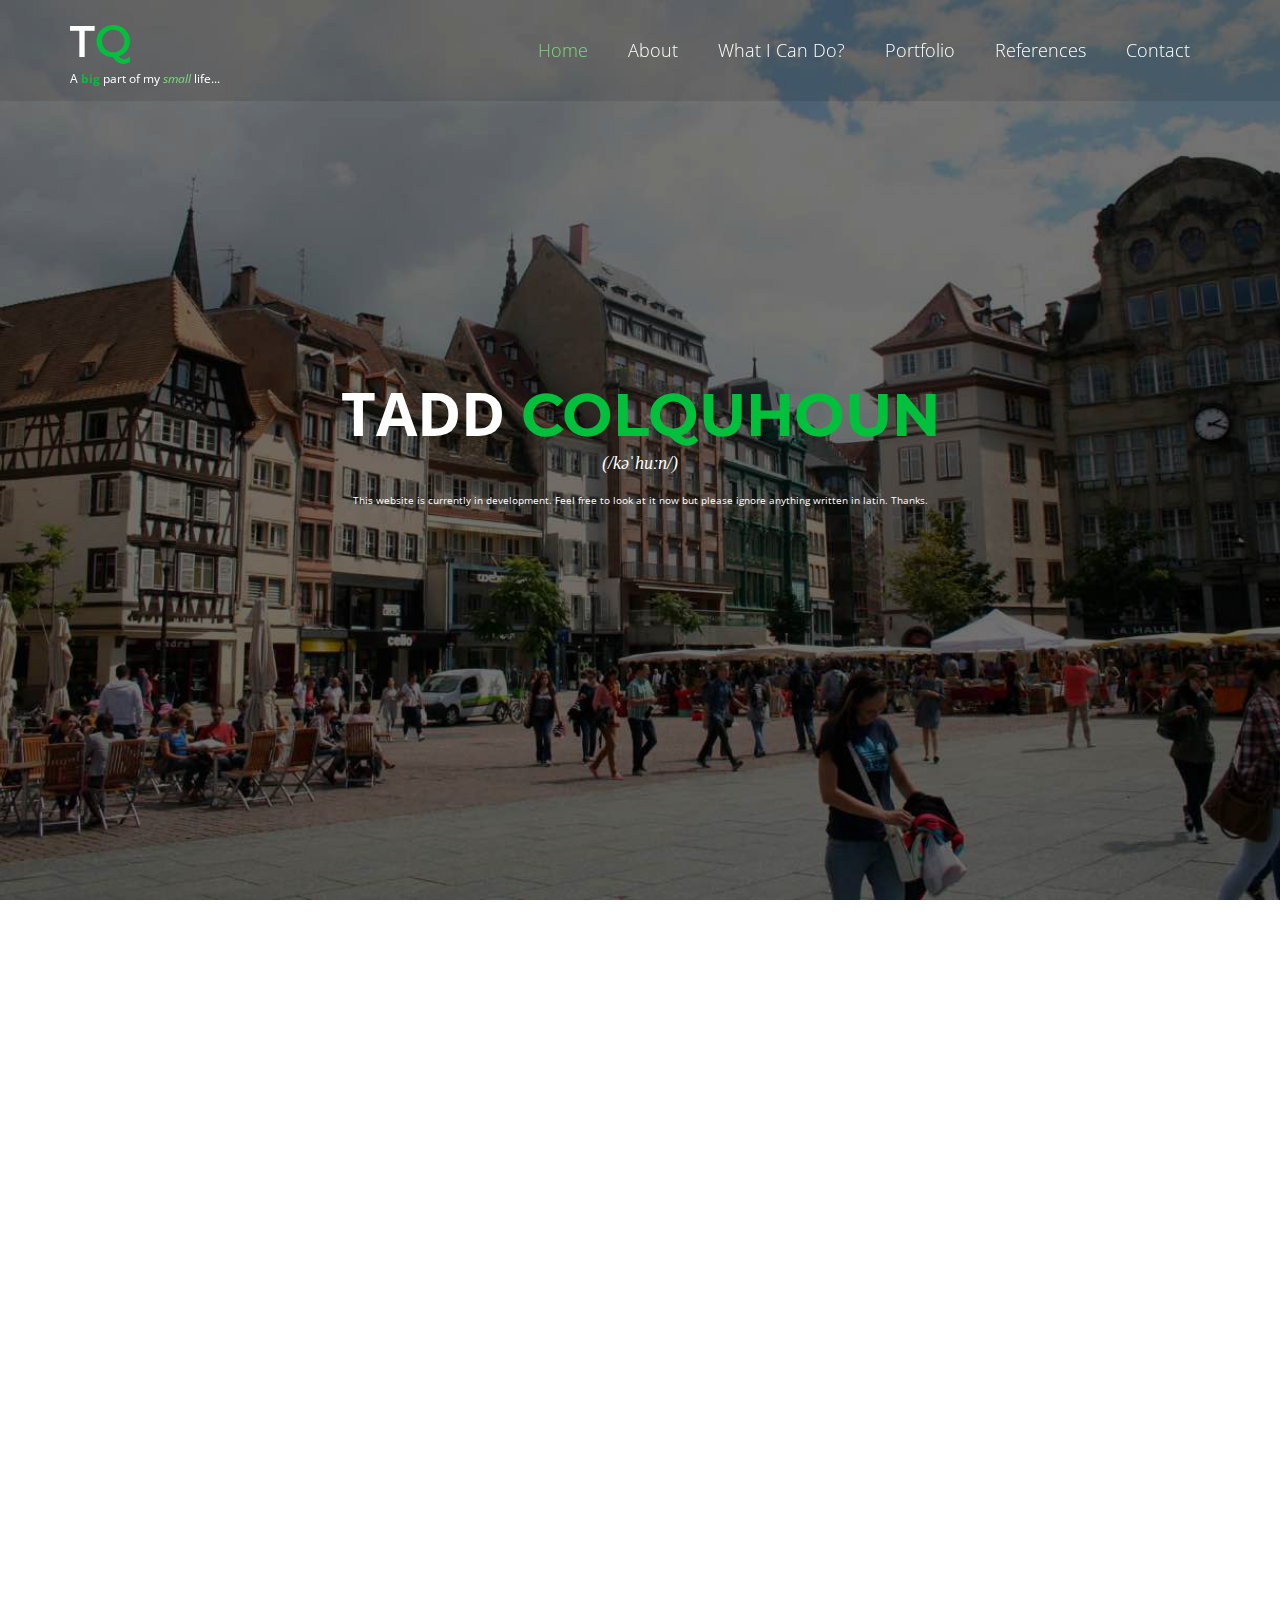
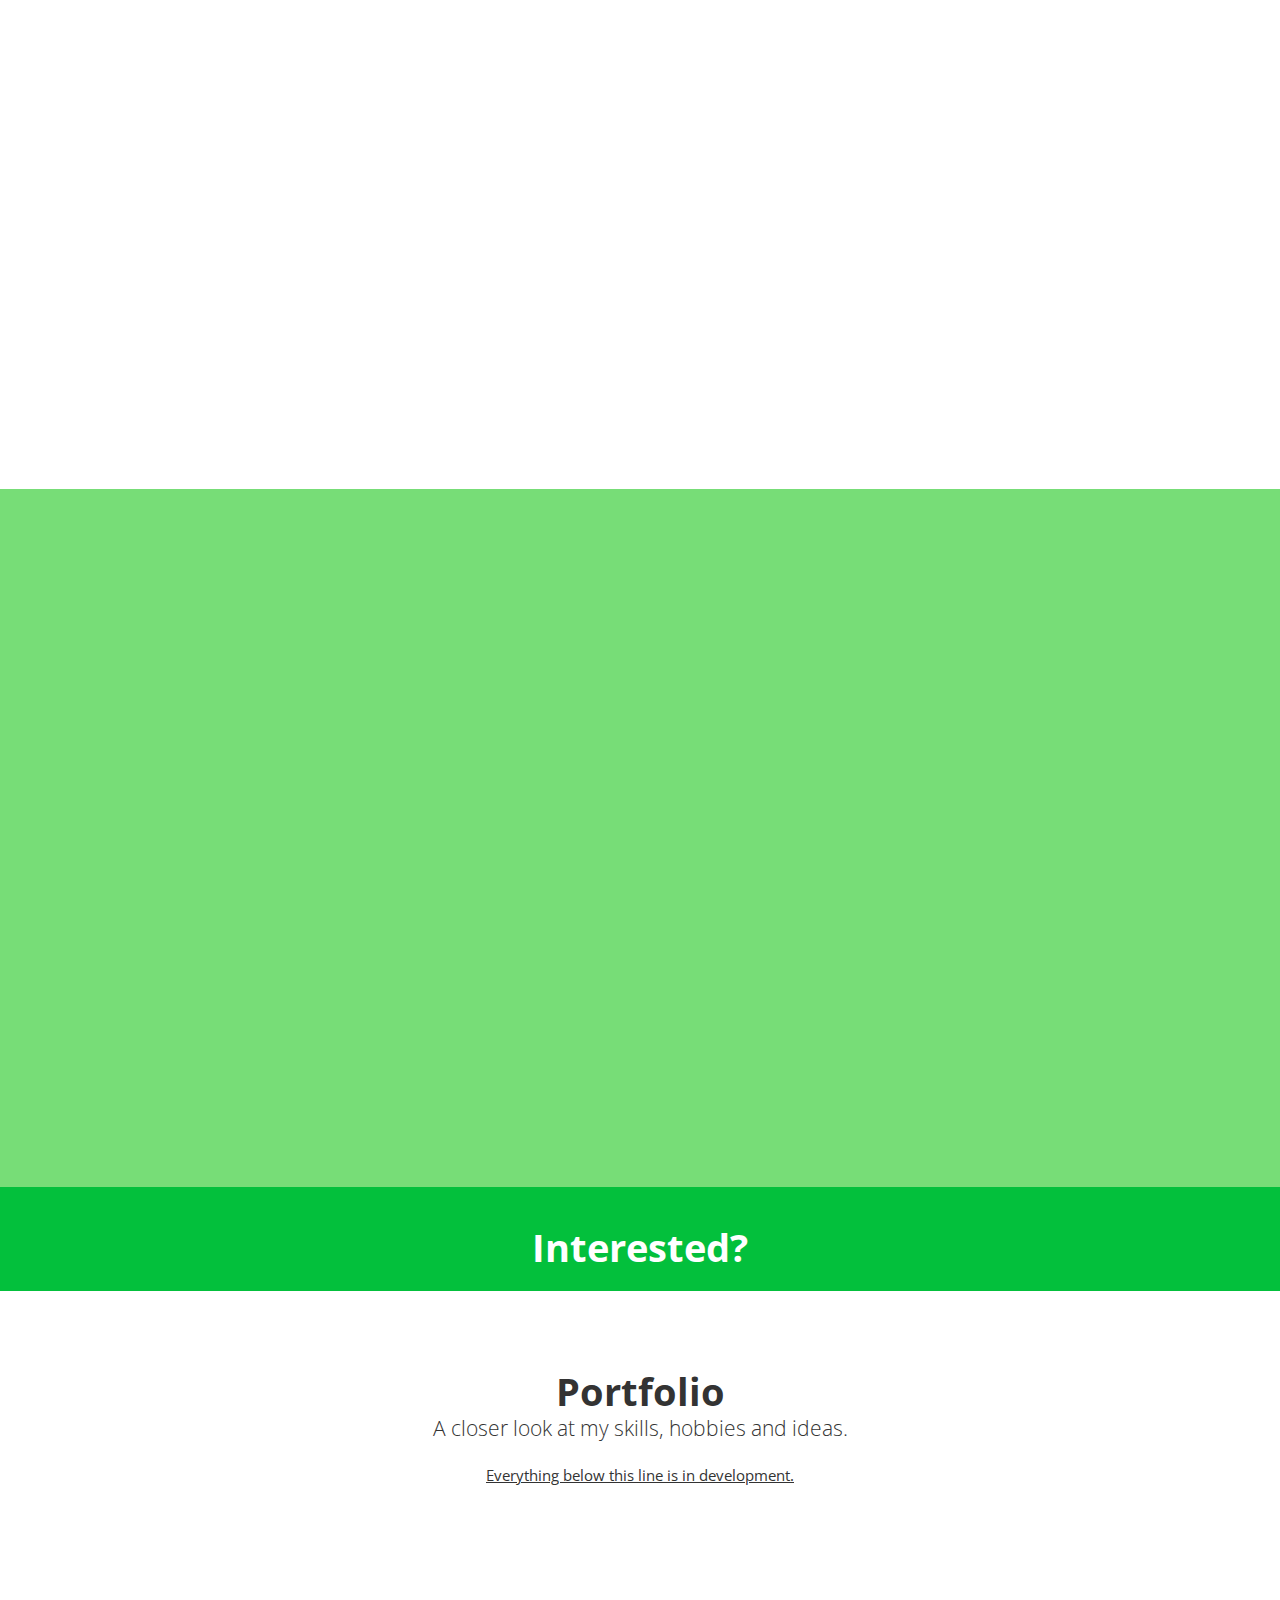
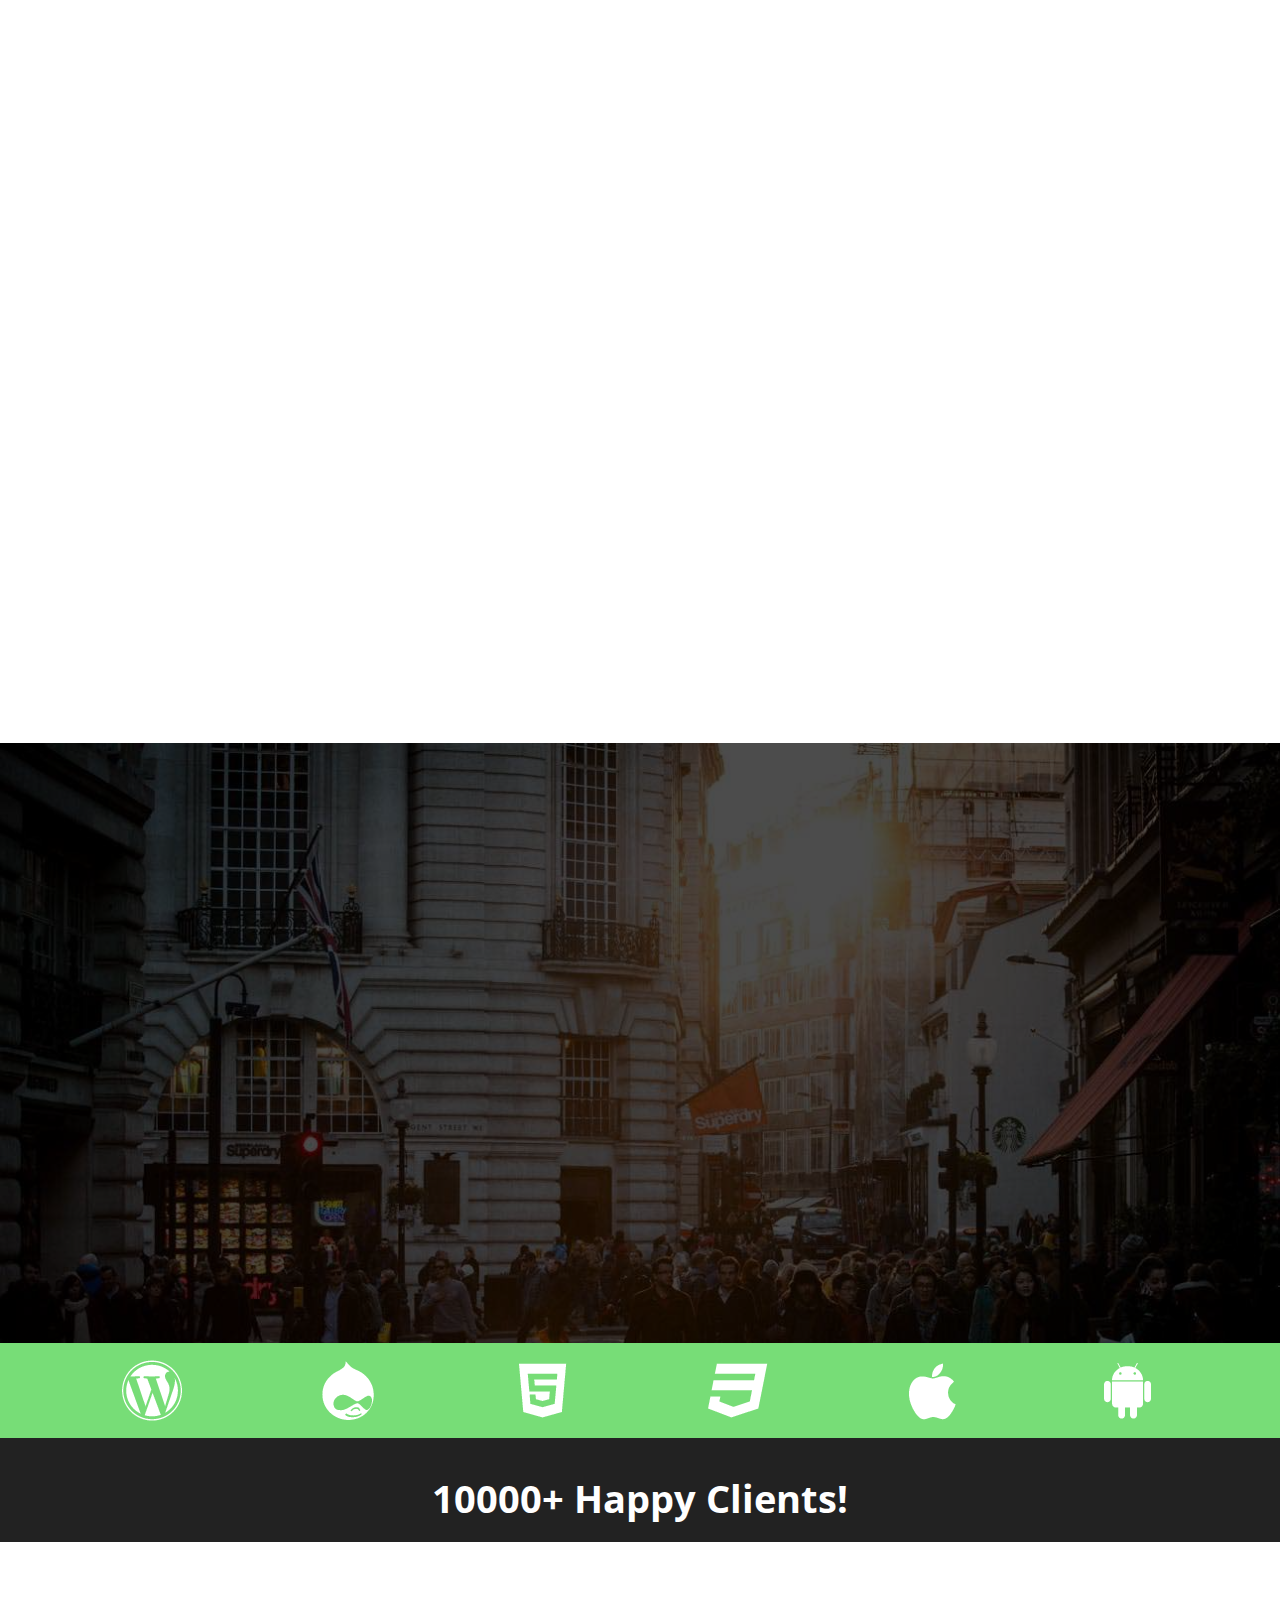
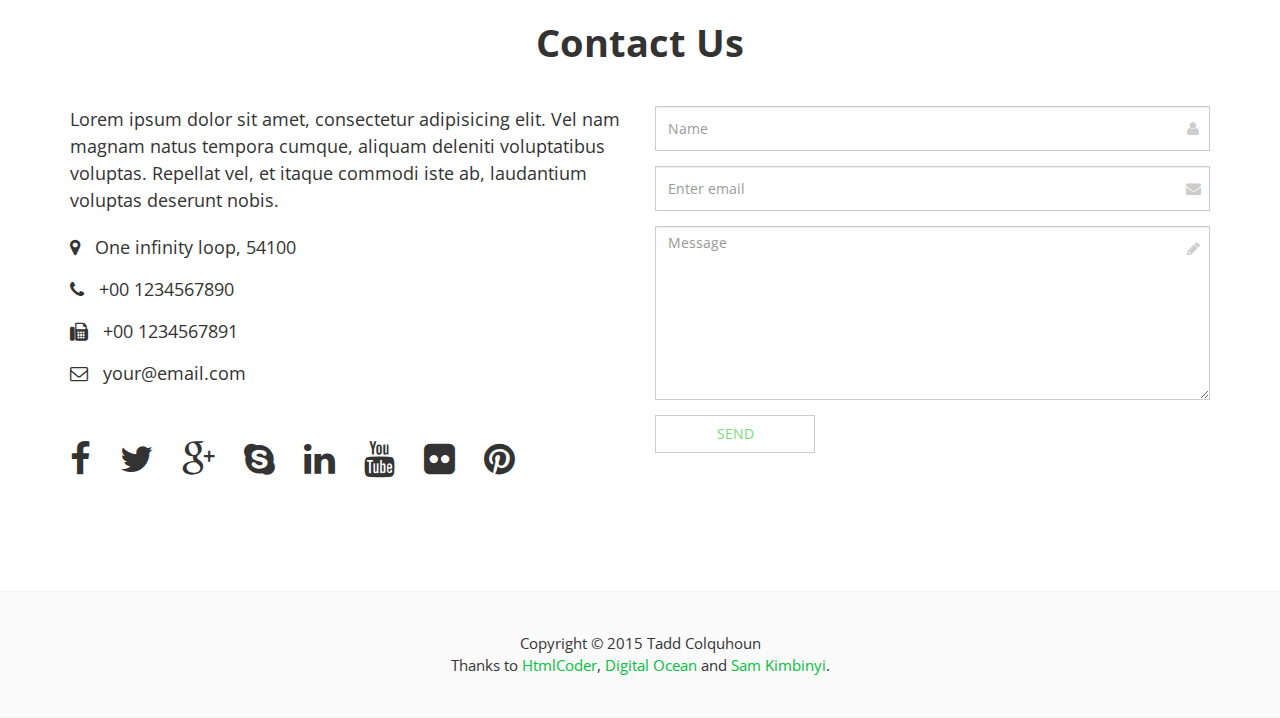
<file: index.html>
<!DOCTYPE html>
<!--[if IE 9]> <html lang="en" class="ie9"> <![endif]-->
<!--[if !IE]><!-->
<html lang="en">
<!--<![endif]-->
	<head>
		<meta charset="utf-8">
		<title>Tadd's Site</title>
		<meta name="description" content="Worthy a Bootstrap-based, Responsive HTML5 Template">
		<meta name="author" content="htmlcoder.me">

		<!-- Mobile Meta -->
		<meta name="viewport" content="width=device-width, initial-scale=1.0">

		<!-- Favicon -->
		<link rel="shortcut icon" href="images/favicon.ico">

		<!-- Web Fonts -->
		<link href='http://fonts.googleapis.com/css?family=Open+Sans:400italic,700italic,400,700,300&amp;subset=latin,latin-ext' rel='stylesheet' type='text/css'>
		<link href='http://fonts.googleapis.com/css?family=Raleway:700,400,300' rel='stylesheet' type='text/css'>

		<!-- Bootstrap core CSS -->
		<link href="bootstrap/css/bootstrap.css" rel="stylesheet">

		<!-- Font Awesome CSS -->
		<link href="fonts/font-awesome/css/font-awesome.css" rel="stylesheet">

		<!-- Plugins -->
		<link href="css/animations.css" rel="stylesheet">

		<!-- Worthy core CSS file -->
		<link href="css/style.css" rel="stylesheet">

		<!-- Custom css --> 
		<link href="css/custom.css" rel="stylesheet">
        
        <!-- Google Tracker -->
        <script>
        (function(i,s,o,g,r,a,m){i['GoogleAnalyticsObject']=r;i[r]=i[r]||function(){
        (i[r].q=i[r].q||[]).push(arguments)},i[r].l=1*new Date();a=s.createElement(o),
        m=s.getElementsByTagName(o)[0];a.async=1;a.src=g;m.parentNode.insertBefore(a,m)
        })(window,document,'script','//www.google-analytics.com/analytics.js','ga');

        ga('create', 'UA-59108634-1', 'auto');
        ga('send', 'pageview');

        </script>
        
        <!-- Start WOWSlider.com HEAD section -->
        <link rel="stylesheet" type="text/css" href="engine1/style.css" />
        <script type="text/javascript" src="engine1/jquery.js"></script>
        <!-- End WOWSlider.com HEAD section -->
        
	</head>

	<body class="no-trans">
		<!-- scrollToTop -->
		<!-- ================ -->
		<div class="scrollToTop"><i class="icon-up-open-big"></i></div>

		<!-- header start -->
		<!-- ================ --> 
		<header class="header fixed clearfix navbar navbar-fixed-top">
			<div class="container">
				<div class="row">
					<div class="col-md-4">

						<!-- header-left start -->
						<!-- ================ -->
						<div class="header-left clearfix">

							<!-- logo -->
							

							<!-- name-and-slogan -->
							<div class="site-name-and-slogan smooth-scroll">
								<div class="site-name"><a href="#banner"><img id="logo" src="images/logo.png" alt="Worthy"></a></div>
                                <div class="site-slogan">A <font color=#03c03c><b>big</b></font> part of my <font color=#77dd77><i>small</i></font> life...</div>
							</div>

						</div>
						<!-- header-left end -->

					</div>
					<div class="col-md-8">

						<!-- header-right start -->
						<!-- ================ -->
						<div class="header-right clearfix">

							<!-- main-navigation start -->
							<!-- ================ -->
							<div class="main-navigation animated">

								<!-- navbar start -->
								<!-- ================ -->
								<nav class="navbar navbar-default" role="navigation">
									<div class="container-fluid">

										<!-- Toggle get grouped for better mobile display -->
										<div class="navbar-header">
											<button type="button" class="navbar-toggle" data-toggle="collapse" data-target="#navbar-collapse-1">
												<span class="sr-only">Toggle navigation</span>
												<span class="icon-bar"></span>
												<span class="icon-bar"></span>
												<span class="icon-bar"></span>
											</button>
										</div>

										<!-- Collect the nav links, forms, and other content for toggling -->
										<div class="collapse navbar-collapse scrollspy smooth-scroll" id="navbar-collapse-1">
											<ul class="nav navbar-nav navbar-right">
												<li class="active"><a href="#banner">Home</a></li>
												<li><a href="#about">About</a></li>
												<li><a href="#services">What I Can Do?</a></li>
												<li><a href="#portfolio">Portfolio</a></li>
												<li><a href="#clients">References</a></li>
												<li><a href="#contact">Contact</a></li>
											</ul>
										</div>

									</div>
								</nav>
								<!-- navbar end -->

							</div>
							<!-- main-navigation end -->

						</div>
						<!-- header-right end -->

					</div>
				</div>
			</div>
		</header>
		<!-- header end -->

		<!-- banner start -->
		<!-- ================ -->
		<div id="banner" class="banner">
			<div class="banner-image"></div>
			<div class="banner-caption">
				<div class="container">
					<div class="row">
						<div class="col-md-8 col-md-offset-2 object-non-visible" data-animation-effect="fadeIn">
                            <h1 class="text-center">TADD <span>COLQUHOUN</span></h1>
                            <p class="text-center"><font face="times new roman" size="4"><i>(/kəˈhuːn/)</i></font></p>
                            <p class="text-center"><font size="1">This website is currently in development. Feel free to look at it now but please ignore anything written in latin. Thanks.</font></p>
                            
						</div>
					</div>
				</div>
			</div>
		</div>
		<!-- banner end -->

		<!-- section start -->
		<!-- ================ -->
		<div class="section clearfix object-non-visible" data-animation-effect="fadeIn">
			<div class="container">
				<div class="row">
					<div class="col-md-12">
						<h1 id="about" class="title text-center">All About <span>Me</span></h1>
						
						<div class="space"></div>
						<div class="row">
							<div class="col-md-6">
								<img src="images/section-image-1.png" alt="">
								<div class="space"></div>
							</div>
                            <br>
							<div class="col-md-6">
                                <p>My name is Tadd Colquhoun, I am 16 years of age, in my final year of school (GCSE) and live in Berkshire. In the future, I hope to become a <font color="#03c03c">civil engineer</font> and be involved in the design stages of structures like bridges and skyscrapers - all the way back down to to self sustaining, low cost buildings for areas in need. I am also interested in interior layout and design.</p>
                                <p>In life, I wish to live at a high standard, be happy, relaxed and successful; however, it's all easier said than done. Most things require <u>hard-work</u>, which is essential if you want to be a <i>learned</i> and <i>respected</i> man. The little things count too:</p>
								<ul class="list-unstyled">
									<li><i class="fa fa-caret-right pr-10 text-colored"></i> Hard-work</li>
									<li><i class="fa fa-caret-right pr-10 text-colored"></i> Respect</li>
									<li><i class="fa fa-caret-right pr-10 text-colored"></i> Kindness</li>
									<li><i class="fa fa-caret-right pr-10 text-colored"></i> Charity</li>
									<li><i class="fa fa-caret-right pr-10 text-colored"></i> Success</li>
								</ul>
							</div>
						</div>
						<div class="space"></div>
						<h2>How I intend to achieve my goals.</h2>
						<div class="row">
							<div class="col-md-6">
								<p>During KS4 (School years 10 - 11 or age group 14 - 16), you can't really miss out on the basic requirements of maths and physics, as they are core subjects. Any extra information from a wider range of knowledge can always help; I don't plan on over-looking my other subjects.</p>
								<p>Sixth-form will really be a decider of what I want to do during my working years. Universities look at your A levels rather than GCSEs (a few exceptions) to decide whether to take you onboard. For my A levels I will take maths, physics, French and music. The maths and physics is purely for engineering and the French is not only for myself (I am quarter French) but to know more than one language is beneficial in every way.</p>
                                <p>Finally, onto the big one: university. This is where the hard work from previous years will really make a difference. My plan is to take a <font color:#77dd77>civil engineering</font> course at either Cambridge, The University of Bath* and an undecided third, most likely Sheffield, Southampton or Bristol. After a 4 or 5 year course, hard-work and lots of ready-meals, I will graduate with a Civil Engineering MEng Honours Degree.<br><i>*Graduating from Bath rewards you with a Civil AND an Architectural MEng in the same 4 to 5 years.</i></p>
							</div>
							<div class="col-md-6">
								<div class="panel-group" id="accordion" role="tablist" aria-multiselectable="true">
									<div class="panel panel-default">
										<div class="panel-heading" role="tab" id="headingOne">
											<h4 class="panel-title">
												<a data-toggle="collapse" data-parent="#accordion" href="#collapseOne" aria-expanded="true" aria-controls="collapseOne">
													GCSE Courses
												</a>
											</h4>
										</div>
										<div id="collapseOne" class="panel-collapse collapse in" role="tabpanel" aria-labelledby="headingOne">
											<div class="panel-body">
                                                <ul>                                            
                                                <li>English Language - A</li>
                                                <li>Core Science - A</li>
                                                <li>Additional Science - B</li>
                                                <li>Further Science - 'TBA'</li>
                                                <li>Maths - A</li>
                                                <li>History - A*</li>
                                                <li>Computer Studies - C</li>
                                                <li>French - A Star</li>
                                                <li>BTEC Level 2 Engineering - Merit</li>
                                                </ul>
                                                <font size="1"><i>These grades are what I am <b>currently</b> working at and will be updated each term until the final exam.</i></font>
											</div>
										</div>
									</div>
									<div class="panel panel-default">
										<div class="panel-heading" role="tab" id="headingTwo">
											<h4 class="panel-title">
												<a class="collapsed" data-toggle="collapse" data-parent="#accordion" href="#collapseTwo" aria-expanded="false" aria-controls="collapseTwo">
													A Levels
												</a>
											</h4>
										</div>
										<div id="collapseTwo" class="panel-collapse collapse" role="tabpanel" aria-labelledby="headingTwo">
											<div class="panel-body">
												<ul>
                                                <li>Maths</li>
                                                <li>Physics</li>
                                                <li>French</li>
                                                <li>Music</li>
                                                </ul>
											</div>
										</div>
									</div>
									<div class="panel panel-default">
										<div class="panel-heading" role="tab" id="headingThree">
											<h4 class="panel-title">
												<a class="collapsed" data-toggle="collapse" data-parent="#accordion" href="#collapseThree" aria-expanded="false" aria-controls="collapseThree">
													University
												</a>
											</h4>
										</div>
										<div id="collapseThree" class="panel-collapse collapse" role="tabpanel" aria-labelledby="headingThree">
											<div class="panel-body">
												<ul>
                                                <li>Cambridge University - Civil MEng</li>
                                                <li>University of Bath - Civil MEng & Architectural MEng</li>
                                                <li>Sheffield/Southampton/Bristol MEng</li>
                                                </ul>
											</div>
										</div>
									</div>
								</div>
							</div>
						</div>
					</div>
				</div>
			</div>
		</div>
		<!-- section end -->

		<!-- section start -->
		<!-- ================ -->
		<div class="section translucent-bg bg-image-1 blue">
			<div class="container object-non-visible" data-animation-effect="fadeIn">
				<h1 id="services"  class="text-center title">What can I do?</h1>
				<div class="space"></div>
				<div class="row">
					<div class="col-sm-6">
						<div class="media">
							<div class="media-body text-right">
								<h4 class="media-heading">Make Things Work</h4>
								<p>I like to think that I can get through pressurised situations. And I have done. There is nothing more rewarding than being part of a group that solves problems. </p>
							</div>
							<div class="media-right">
								<i class="fa fa-cog"></i>
							</div>
						</div>
						<div class="media">
							<div class="media-body text-right">
								<h4 class="media-heading">Be Honest</h4>
								<p>Honesty is key in any environment, be it with family, employers or friends. There is a big difference between bucking the system and changing the system. You can tell a lot by someone's honesty.</p>
							</div>
							<div class="media-right">
								<i class="fa fa-check"></i>
							</div>
						</div>
						<div class="media">
							<div class="media-body text-right">
								<h4 class="media-heading">Use Tech Efficiently</h4>
								<p>I find it relatively easy to adapt to different systems and usages of technology. I don't often find myself stuck.</p>
							</div>
							<div class="media-right">
								<i class="fa fa-desktop"></i>
							</div>
						</div>
						<div class="media">
							<div class="media-body text-right">
								<h4 class="media-heading">Be Open</h4>
								<p>I never like to create social barriers as it closes opportunities and simply doesn't seem too nice. If someone is nice to me then I'm nice to them; if someone isn't nice then I have to ignore that feeling and carry on in a professional manner.</p>
							</div>
							<div class="media-right">
								<i class="fa fa-users"></i>
							</div>
						</div>
					</div>
					<div class="space visible-xs"></div>
					<div class="col-sm-6">
						<div class="media">
							<div class="media-left">
								<i class="fa fa-leaf"></i>
							</div>
							<div class="media-body">
								<h4 class="media-heading">Recycle</h4>
								<p>This one is pretty simple, infact it's an entire attitude: if a jobs worth doing, it's worth doing well. It isn't hard to recycle paper rather than bin it. Be efficient.</p>
							</div>
						</div>
						<div class="media">
							<div class="media-left">
								<i class="fa fa-area-chart"></i>
							</div>
							<div class="media-body">
								<h4 class="media-heading">Be Organised</h4>
								<p>I recognize the importance of routines and and structure and like to implement that into the workplace, I also enjoy working logically.  </p>
							</div>
						</div>
						<div class="media">
							<div class="media-left">
								<i class="fa fa-child"></i>
							</div>
							<div class="media-body">
								<h4 class="media-heading">Comedy</h4>
								<p>Making people laugh is always a good thing and brings high morale to any environment. I like to tell a good joke and I love to hear one.</p>
							</div>
						</div>
						<div class="media">
							<div class="media-left">
								<i class="fa fa-codepen"></i>
							</div>
							<div class="media-body">
								<h4 class="media-heading">Think Outside the Box</h4>
								<p>The ability to provide an input that is unique can increase depth and variety, it also offers another perspective which could help a workplace progress more productively.</p>
							</div>
						</div>
					</div>
				</div>
			</div>
		</div>
		<!-- section end -->

		<!-- section start -->
		<!-- ================ -->
		<div class="default-bg space blue">
			<div class="container">
				<div class="row">
					<div class="col-md-8 col-md-offset-2">
						<h1 class="text-center">Interested?</h1>
					</div>
				</div>
			</div>
		</div>
		<!-- section end -->

		<!-- section start -->
		<!-- ================ -->
		<div class="section">
			<div class="container">
				<h1 class="text-center title" id="portfolio">Portfolio</h1>
				<div class="separator"></div>
				<p class="lead text-center">A closer look at my skills, hobbies and ideas.</p>		
                <p class="text-center"><u>Everything below this line is in development.</u></p>
				<div class="row object-non-visible" data-animation-effect="fadeIn">
					<div class="col-md-12">

						<!-- isotope filters start -->
						<div class="filters text-center">
							<ul class="nav nav-pills">
								<li class="active"><a href="#" data-filter="*">All</a></li>
								<li><a href="#" data-filter=".web-design">Skills</a></li>
								<li><a href="#" data-filter=".app-development">Hobbies</a></li>
								<li><a href="#" data-filter=".site-building">Tastes</a></li>
							</ul>
						</div>
						<!-- isotope filters end -->

						<!-- portfolio items start -->
						<div class="isotope-container row grid-space-20">
							<div class="col-sm-6 col-md-3 isotope-item app-development">
								<div class="image-box">
									<div class="overlay-container">
										<img src="images/portfolio-1.jpg" alt="">
										<a class="overlay" data-toggle="modal" data-target="#project-1">
											<i class="fa fa-search-plus"></i>
											<span>My favourite hobby..</span>
										</a>
									</div>
									<a class="btn btn-default btn-block" data-toggle="modal" data-target="#project-1">Guitar</a>
								</div>
								<!-- Modal -->
								<div class="modal fade" id="project-1" tabindex="-1" role="dialog" aria-labelledby="project-1-label" aria-hidden="true">
									<div class="modal-dialog modal-lg">
										<div class="modal-content">
											<div class="modal-header">
												<button type="button" class="close" data-dismiss="modal"><span aria-hidden="true">&times;</span><span class="sr-only">Close</span></button>
												<h4 class="modal-title" id="project-1-label">Guitar</h4>
											</div>
											<div class="modal-body">
												<h3>Me and the Guitar
                                                </h3>
												<div class="row">
													<div class="col-md-6">
														<p>I first played a guitar when I was around 6 or 7 - it was a slow start to be honest. I would often mis-play a note and lose all confidence infront of people. My main influence was from my parents who consistently backed me and supported me in every way: music school when I was young and private tuition are a few examples.</p>
														<p>Since then I have developed from a nervous little boy to a constantly improving guitarist, I'm currently practising for Grade 5. My styles include metal (Slipknot), classic rock (AC/DC), modern rock (Muse) and some Alternative (Two Door Cinema Club). Obviously i play more than those 4 bands but they're examples, I still do enjoy acoustic playing, however. </p>
													</div>
													<div class="col-md-6">
														<img src="images/portfolio-1.jpg" alt="">
													</div>
												</div>
											</div>
											<div class="modal-footer">
												<button type="button" class="btn btn-sm btn-default" data-dismiss="modal">Close</button>
											</div>
										</div>
									</div>
								</div>
								<!-- Modal end -->
							</div>

							<div class="col-sm-6 col-md-3 isotope-item app-development">
								<div class="image-box">
									<div class="overlay-container">
										<img src="images/portfolio-2.jpg" alt="">
										<a class="overlay" data-toggle="modal" data-target="#project-2">
											<i class="fa fa-search-plus"></i>
											<span>My favourite sport..</span>
										</a>
									</div>
									<a class="btn btn-default btn-block" data-toggle="modal" data-target="#project-2">Football</a>
								</div>
								<!-- Modal -->
								<div class="modal fade" id="project-2" tabindex="-1" role="dialog" aria-labelledby="project-2-label" aria-hidden="true">
									<div class="modal-dialog modal-lg">
										<div class="modal-content">
											<div class="modal-header">
												<button type="button" class="close" data-dismiss="modal"><span aria-hidden="true">&times;</span><span class="sr-only">Close</span></button>
												<h4 class="modal-title" id="project-2-label">Football</h4>
											</div>
											<div class="modal-body">
												<h3>The Beautiful Game</h3>
												<div class="row">
													<div class="col-md-6">
														<p>I have always loved playing football ever since I was barely a metre tall; however, when I was younger I never saw any interest in watching a game on the TV. All I wanted to do was kick a ball and hope it would look like a shot similar to that of Rooney's or Scholesey's but ofcourse a young lad can dream. Nowadays I enjoy watching the football each weekend and am much more interested in the stats and results.</p>
														<p>I've only played for one team and left because the stress of GCSE's but I really enjoy playing and since I left the team (Woodley Wanderers FC) I feel much more confident with my control and finishing. My prefered position would be CAM or ST but I am also comfortable on the right or left side too. I think that I am quite fast, accurate and wont give up quickly.</p>
													</div>
													<div class="col-md-6">
														<img src="images/portfolio-2.jpg" alt="">
													</div>
												</div>
											</div>
											<div class="modal-footer">
												<button type="button" class="btn btn-sm btn-default" data-dismiss="modal">Close</button>
											</div>
										</div>
									</div>
								</div>
								<!-- Modal end -->
							</div>
							
							<div class="col-sm-6 col-md-3 isotope-item web-design">
								<div class="image-box">
									<div class="overlay-container">
										<img src="images/portfolio-3.jpg" alt="">
										<a class="overlay" data-toggle="modal" data-target="#project-3">
											<i class="fa fa-search-plus"></i>
											<span>Web Design</span>
										</a>
									</div>
									<a class="btn btn-default btn-block" data-toggle="modal" data-target="#project-3">Project Title</a>
								</div>
								<!-- Modal -->
								<div class="modal fade" id="project-3" tabindex="-1" role="dialog" aria-labelledby="project-3-label" aria-hidden="true">
									<div class="modal-dialog modal-lg">
										<div class="modal-content">
											<div class="modal-header">
												<button type="button" class="close" data-dismiss="modal"><span aria-hidden="true">&times;</span><span class="sr-only">Close</span></button>
												<h4 class="modal-title" id="project-3-label">Project Title</h4>
											</div>
											<div class="modal-body">
												<h3>Project Description</h3>
												<div class="row">
													<div class="col-md-6">
														<p>Lorem ipsum dolor sit amet, consectetur adipisicing elit. Atque sed, quidem quis praesentium, ut unde. Quae sed, incidunt laudantium nesciunt, optio corporis quod earum pariatur omnis illo saepe numquam suscipit, nemo placeat dignissimos eius mollitia et quas officia doloremque ipsum labore rem deserunt vero! Magnam totam delectus accusantium voluptas et, tempora quos atque, fugiat, obcaecati voluptatibus commodi illo voluptates dolore nemo quo soluta quis.</p>
														<p>Molestiae sed enim laboriosam atque delectus voluptates rerum nostrum sapiente obcaecati molestias quasi optio exercitationem, voluptate quis consequatur libero incidunt, in, quod. Lorem ipsum dolor sit amet, consectetur adipisicing elit. Eos nobis officiis, autem earum tenetur quidem. Quae non dicta earum. Ipsum autem eaque cum dolor placeat corporis quisquam dolorum at nesciunt.</p>
													</div>
													<div class="col-md-6">
														<img src="images/portfolio-3.jpg" alt="">
													</div>
												</div>
											</div>
											<div class="modal-footer">
												<button type="button" class="btn btn-sm btn-default" data-dismiss="modal">Close</button>
											</div>
										</div>
									</div>
								</div>
								<!-- Modal end -->
							</div>
							
							<div class="col-sm-6 col-md-3 isotope-item site-building">
								<div class="image-box">
									<div class="overlay-container">
										<img src="images/portfolio-4.jpg" alt="">
										<a class="overlay" data-toggle="modal" data-target="#project-4">
											<i class="fa fa-search-plus"></i>
											<span>Site Building</span>
										</a>
									</div>
									<a class="btn btn-default btn-block" data-toggle="modal" data-target="#project-4">Project Title</a>
								</div>
								<!-- Modal -->
								<div class="modal fade" id="project-4" tabindex="-1" role="dialog" aria-labelledby="project-4-label" aria-hidden="true">
									<div class="modal-dialog modal-lg">
										<div class="modal-content">
											<div class="modal-header">
												<button type="button" class="close" data-dismiss="modal"><span aria-hidden="true">&times;</span><span class="sr-only">Close</span></button>
												<h4 class="modal-title" id="project-4-label">Project Title</h4>
											</div>
											<div class="modal-body">
												<h3>Project Description</h3>
												<div class="row">
													<div class="col-md-6">
														<p>Lorem ipsum dolor sit amet, consectetur adipisicing elit. Atque sed, quidem quis praesentium, ut unde. Quae sed, incidunt laudantium nesciunt, optio corporis quod earum pariatur omnis illo saepe numquam suscipit, nemo placeat dignissimos eius mollitia et quas officia doloremque ipsum labore rem deserunt vero! Magnam totam delectus accusantium voluptas et, tempora quos atque, fugiat, obcaecati voluptatibus commodi illo voluptates dolore nemo quo soluta quis.</p>
														<p>Molestiae sed enim laboriosam atque delectus voluptates rerum nostrum sapiente obcaecati molestias quasi optio exercitationem, voluptate quis consequatur libero incidunt, in, quod. Lorem ipsum dolor sit amet, consectetur adipisicing elit. Eos nobis officiis, autem earum tenetur quidem. Quae non dicta earum. Ipsum autem eaque cum dolor placeat corporis quisquam dolorum at nesciunt.</p>
													</div>
													<div class="col-md-6">
														<img src="images/portfolio-4.jpg" alt="">
													</div>
												</div>
											</div>
											<div class="modal-footer">
												<button type="button" class="btn btn-sm btn-default" data-dismiss="modal">Close</button>
											</div>
										</div>
									</div>
								</div>
								<!-- Modal end -->
							</div>
							
							<div class="col-sm-6 col-md-3 isotope-item app-development">
								<div class="image-box">
									<div class="overlay-container">
										<img src="images/portfolio-5.jpg" alt="">
										<a class="overlay" data-toggle="modal" data-target="#project-5">
											<i class="fa fa-search-plus"></i>
											<span>App Development</span>
										</a>
									</div>
									<a class="btn btn-default btn-block" data-toggle="modal" data-target="#project-5">Photography</a>
								</div>
								<!-- Modal -->
								<div class="modal fade" id="project-5" tabindex="-1" role="dialog" aria-labelledby="project-5-label" aria-hidden="true">
									<div class="modal-dialog modal-lg">
										<div class="modal-content">
											<div class="modal-header">
												<button type="button" class="close" data-dismiss="modal"><span aria-hidden="true">&times;</span><span class="sr-only">Close</span></button>
												<h4 class="modal-title" id="project-5-label">Photograpy</h4>
											</div>
											<div class="modal-body">
												<h3>Something I Enjoy</h3>
												<div class="row">
													<div class="col-md-6">
														<p>I dont pretend to be an expert but I love to take a good picture. I have no special camera as such, just an iPhone 6 and a panasonic bridge camera with a 12MP sensor. It's just a nice way to capture memories and sometimes even emotion as well as being funny, especially in 'Slo-Mo'.  </p>
														<p>The picture here is taken by an Xperia T smartphone. It shows an unrivalled view down the Seine with 'une bateau mouche in the foreground. For more examples click/tap the picture. Thanks!</p>
													</div>
								                    <div class="col-md-6">
                                                        <a href="/photography">
														  <img src="images/seine.jpg" alt="">
                                                        </a>
													</div>
												</div>
											</div>
											<div class="modal-footer">
												<button type="button" class="btn btn-sm btn-default" data-dismiss="modal">Close</button>
											</div>
										</div>
									</div>
								</div>
								<!-- Modal end -->
							</div>
							
							<div class="col-sm-6 col-md-3 isotope-item web-design">
								<div class="image-box">
									<div class="overlay-container">
										<img src="images/portfolio-6.jpg" alt="">
										<a class="overlay" data-toggle="modal" data-target="#project-6">
											<i class="fa fa-search-plus"></i>
											<span>Web Design</span>
										</a>
									</div>
									<a class="btn btn-default btn-block" data-toggle="modal" data-target="#project-6">Project Title</a>
								</div>
								<!-- Modal -->
								<div class="modal fade" id="project-6" tabindex="-1" role="dialog" aria-labelledby="project-6-label" aria-hidden="true">
									<div class="modal-dialog modal-lg">
										<div class="modal-content">
											<div class="modal-header">
												<button type="button" class="close" data-dismiss="modal"><span aria-hidden="true">&times;</span><span class="sr-only">Close</span></button>
												<h4 class="modal-title" id="project-6-label">Project Title</h4>
											</div>
											<div class="modal-body">
												<h3>Project Description</h3>
												<div class="row">
													<div class="col-md-6">
														<p>Lorem ipsum dolor sit amet, consectetur adipisicing elit. Atque sed, quidem quis praesentium, ut unde. Quae sed, incidunt laudantium nesciunt, optio corporis quod earum pariatur omnis illo saepe numquam suscipit, nemo placeat dignissimos eius mollitia et quas officia doloremque ipsum labore rem deserunt vero! Magnam totam delectus accusantium voluptas et, tempora quos atque, fugiat, obcaecati voluptatibus commodi illo voluptates dolore nemo quo soluta quis.</p>
														<p>Molestiae sed enim laboriosam atque delectus voluptates rerum nostrum sapiente obcaecati molestias quasi optio exercitationem, voluptate quis consequatur libero incidunt, in, quod. Lorem ipsum dolor sit amet, consectetur adipisicing elit. Eos nobis officiis, autem earum tenetur quidem. Quae non dicta earum. Ipsum autem eaque cum dolor placeat corporis quisquam dolorum at nesciunt.</p>
													</div>
													<div class="col-md-6">
														<img src="images/portfolio-6.jpg" alt="">
													</div>
												</div>
											</div>
											<div class="modal-footer">
												<button type="button" class="btn btn-sm btn-default" data-dismiss="modal">Close</button>
											</div>
										</div>
									</div>
								</div>
								<!-- Modal end -->
							</div>
							
							<div class="col-sm-6 col-md-3 isotope-item site-building">
								<div class="image-box">
									<div class="overlay-container">
										<img src="images/portfolio-7.jpg" alt="">
										<a class="overlay" data-toggle="modal" data-target="#project-7">
											<i class="fa fa-search-plus"></i>
											<span>Site Building</span>
										</a>
									</div>
									<a class="btn btn-default btn-block" data-toggle="modal" data-target="#project-7">Project Title</a>
								</div>
								<!-- Modal -->
								<div class="modal fade" id="project-7" tabindex="-1" role="dialog" aria-labelledby="project-7-label" aria-hidden="true">
									<div class="modal-dialog modal-lg">
										<div class="modal-content">
											<div class="modal-header">
												<button type="button" class="close" data-dismiss="modal"><span aria-hidden="true">&times;</span><span class="sr-only">Close</span></button>
												<h4 class="modal-title" id="project-7-label">Project Title</h4>
											</div>
											<div class="modal-body">
												<h3>Project Description</h3>
												<div class="row">
													<div class="col-md-6">
														<p>Lorem ipsum dolor sit amet, consectetur adipisicing elit. Atque sed, quidem quis praesentium, ut unde. Quae sed, incidunt laudantium nesciunt, optio corporis quod earum pariatur omnis illo saepe numquam suscipit, nemo placeat dignissimos eius mollitia et quas officia doloremque ipsum labore rem deserunt vero! Magnam totam delectus accusantium voluptas et, tempora quos atque, fugiat, obcaecati voluptatibus commodi illo voluptates dolore nemo quo soluta quis.</p>
														<p>Molestiae sed enim laboriosam atque delectus voluptates rerum nostrum sapiente obcaecati molestias quasi optio exercitationem, voluptate quis consequatur libero incidunt, in, quod. Lorem ipsum dolor sit amet, consectetur adipisicing elit. Eos nobis officiis, autem earum tenetur quidem. Quae non dicta earum. Ipsum autem eaque cum dolor placeat corporis quisquam dolorum at nesciunt.</p>
													</div>
													<div class="col-md-6">
														<img src="images/portfolio-7.jpg" alt="">
													</div>
												</div>
											</div>
											<div class="modal-footer">
												<button type="button" class="btn btn-sm btn-default" data-dismiss="modal">Close</button>
											</div>
										</div>
									</div>
								</div>
								<!-- Modal end -->
							</div>
							
							<div class="col-sm-6 col-md-3 isotope-item web-design">
								<div class="image-box">
									<div class="overlay-container">
										<img src="images/portfolio-8.jpg" alt="">
										<a class="overlay" data-toggle="modal" data-target="#project-8">
											<i class="fa fa-search-plus"></i>
											<span>Web Design</span>
										</a>
									</div>
									<a class="btn btn-default btn-block" data-toggle="modal" data-target="#project-8">Project Title</a>
								</div>
								<!-- Modal -->
								<div class="modal fade" id="project-8" tabindex="-1" role="dialog" aria-labelledby="project-8-label" aria-hidden="true">
									<div class="modal-dialog modal-lg">
										<div class="modal-content">
											<div class="modal-header">
												<button type="button" class="close" data-dismiss="modal"><span aria-hidden="true">&times;</span><span class="sr-only">Close</span></button>
												<h4 class="modal-title" id="project-8-label">Project Title</h4>
											</div>
											<div class="modal-body">
												<h3>Project Description</h3>
												<div class="row">
													<div class="col-md-6">
														<p>Lorem ipsum dolor sit amet, consectetur adipisicing elit. Atque sed, quidem quis praesentium, ut unde. Quae sed, incidunt laudantium nesciunt, optio corporis quod earum pariatur omnis illo saepe numquam suscipit, nemo placeat dignissimos eius mollitia et quas officia doloremque ipsum labore rem deserunt vero! Magnam totam delectus accusantium voluptas et, tempora quos atque, fugiat, obcaecati voluptatibus commodi illo voluptates dolore nemo quo soluta quis.</p>
														<p>Molestiae sed enim laboriosam atque delectus voluptates rerum nostrum sapiente obcaecati molestias quasi optio exercitationem, voluptate quis consequatur libero incidunt, in, quod. Lorem ipsum dolor sit amet, consectetur adipisicing elit. Eos nobis officiis, autem earum tenetur quidem. Quae non dicta earum. Ipsum autem eaque cum dolor placeat corporis quisquam dolorum at nesciunt.</p>
													</div>
													<div class="col-md-6">
														<img src="images/portfolio-8.jpg" alt="">
													</div>
												</div>
											</div>
											<div class="modal-footer">
												<button type="button" class="btn btn-sm btn-default" data-dismiss="modal">Close</button>
											</div>
										</div>
									</div>
								</div>
								<!-- Modal end -->
							</div>

							<div class="col-sm-6 col-md-3 isotope-item web-design">
								<div class="image-box">
									<div class="overlay-container">
										<img src="images/portfolio-9.jpg" alt="">
										<a class="overlay" data-toggle="modal" data-target="#project-9">
											<i class="fa fa-search-plus"></i>
											<span>Web Design</span>
										</a>
									</div>
									<a class="btn btn-default btn-block" data-toggle="modal" data-target="#project-9">Project Title</a>
								</div>
								<!-- Modal -->
								<div class="modal fade" id="project-9" tabindex="-1" role="dialog" aria-labelledby="project-9-label" aria-hidden="true">
									<div class="modal-dialog modal-lg">
										<div class="modal-content">
											<div class="modal-header">
												<button type="button" class="close" data-dismiss="modal"><span aria-hidden="true">&times;</span><span class="sr-only">Close</span></button>
												<h4 class="modal-title" id="project-9-label">Project Title</h4>
											</div>
											<div class="modal-body">
												<h3>Project Description</h3>
												<div class="row">
													<div class="col-md-6">
														<p>Lorem ipsum dolor sit amet, consectetur adipisicing elit. Atque sed, quidem quis praesentium, ut unde. Quae sed, incidunt laudantium nesciunt, optio corporis quod earum pariatur omnis illo saepe numquam suscipit, nemo placeat dignissimos eius mollitia et quas officia doloremque ipsum labore rem deserunt vero! Magnam totam delectus accusantium voluptas et, tempora quos atque, fugiat, obcaecati voluptatibus commodi illo voluptates dolore nemo quo soluta quis.</p>
														<p>Molestiae sed enim laboriosam atque delectus voluptates rerum nostrum sapiente obcaecati molestias quasi optio exercitationem, voluptate quis consequatur libero incidunt, in, quod. Lorem ipsum dolor sit amet, consectetur adipisicing elit. Eos nobis officiis, autem earum tenetur quidem. Quae non dicta earum. Ipsum autem eaque cum dolor placeat corporis quisquam dolorum at nesciunt.</p>
													</div>
													<div class="col-md-6">
														<img src="images/portfolio-9.jpg" alt="">
													</div>
												</div>
											</div>
											<div class="modal-footer">
												<button type="button" class="btn btn-sm btn-default" data-dismiss="modal">Close</button>
											</div>
										</div>
									</div>
								</div>
								<!-- Modal end -->
							</div>

							<div class="col-sm-6 col-md-3 isotope-item site-building">
								<div class="image-box">
									<div class="overlay-container">
										<img src="images/portfolio-10.jpg" alt="">
										<a class="overlay" data-toggle="modal" data-target="#project-10">
											<i class="fa fa-search-plus"></i>
											<span>Site Building</span>
										</a>
									</div>
									<a class="btn btn-default btn-block" data-toggle="modal" data-target="#project-10">Project Title</a>
								</div>
								<!-- Modal -->
								<div class="modal fade" id="project-10" tabindex="-1" role="dialog" aria-labelledby="project-10-label" aria-hidden="true">
									<div class="modal-dialog modal-lg">
										<div class="modal-content">
											<div class="modal-header">
												<button type="button" class="close" data-dismiss="modal"><span aria-hidden="true">&times;</span><span class="sr-only">Close</span></button>
												<h4 class="modal-title" id="project-10-label">Project Title</h4>
											</div>
											<div class="modal-body">
												<h3>Project Description</h3>
												<div class="row">
													<div class="col-md-6">
														<p>Lorem ipsum dolor sit amet, consectetur adipisicing elit. Atque sed, quidem quis praesentium, ut unde. Quae sed, incidunt laudantium nesciunt, optio corporis quod earum pariatur omnis illo saepe numquam suscipit, nemo placeat dignissimos eius mollitia et quas officia doloremque ipsum labore rem deserunt vero! Magnam totam delectus accusantium voluptas et, tempora quos atque, fugiat, obcaecati voluptatibus commodi illo voluptates dolore nemo quo soluta quis.</p>
														<p>Molestiae sed enim laboriosam atque delectus voluptates rerum nostrum sapiente obcaecati molestias quasi optio exercitationem, voluptate quis consequatur libero incidunt, in, quod. Lorem ipsum dolor sit amet, consectetur adipisicing elit. Eos nobis officiis, autem earum tenetur quidem. Quae non dicta earum. Ipsum autem eaque cum dolor placeat corporis quisquam dolorum at nesciunt.</p>
													</div>
													<div class="col-md-6">
														<img src="images/portfolio-10.jpg" alt="">
													</div>
												</div>
											</div>
											<div class="modal-footer">
												<button type="button" class="btn btn-sm btn-default" data-dismiss="modal">Close</button>
											</div>
										</div>
									</div>
								</div>
								<!-- Modal end -->
							</div>

							<div class="col-sm-6 col-md-3 isotope-item web-design">
								<div class="image-box">
									<div class="overlay-container">
										<img src="images/portfolio-11.jpg" alt="">
										<a class="overlay" data-toggle="modal" data-target="#project-11">
											<i class="fa fa-search-plus"></i>
											<span>Web Design</span>
										</a>
									</div>
									<a class="btn btn-default btn-block" data-toggle="modal" data-target="#project-11">Project Title</a>
								</div>
								<!-- Modal -->
								<div class="modal fade" id="project-11" tabindex="-1" role="dialog" aria-labelledby="project-11-label" aria-hidden="true">
									<div class="modal-dialog modal-lg">
										<div class="modal-content">
											<div class="modal-header">
												<button type="button" class="close" data-dismiss="modal"><span aria-hidden="true">&times;</span><span class="sr-only">Close</span></button>
												<h4 class="modal-title" id="project-11-label">Project Title</h4>
											</div>
											<div class="modal-body">
												<h3>Project Description</h3>
												<div class="row">
													<div class="col-md-6">
														<p>Lorem ipsum dolor sit amet, consectetur adipisicing elit. Atque sed, quidem quis praesentium, ut unde. Quae sed, incidunt laudantium nesciunt, optio corporis quod earum pariatur omnis illo saepe numquam suscipit, nemo placeat dignissimos eius mollitia et quas officia doloremque ipsum labore rem deserunt vero! Magnam totam delectus accusantium voluptas et, tempora quos atque, fugiat, obcaecati voluptatibus commodi illo voluptates dolore nemo quo soluta quis.</p>
														<p>Molestiae sed enim laboriosam atque delectus voluptates rerum nostrum sapiente obcaecati molestias quasi optio exercitationem, voluptate quis consequatur libero incidunt, in, quod. Lorem ipsum dolor sit amet, consectetur adipisicing elit. Eos nobis officiis, autem earum tenetur quidem. Quae non dicta earum. Ipsum autem eaque cum dolor placeat corporis quisquam dolorum at nesciunt.</p>
													</div>
													<div class="col-md-6">
														<img src="images/portfolio-11.jpg" alt="">
													</div>
												</div>
											</div>
											<div class="modal-footer">
												<button type="button" class="btn btn-sm btn-default" data-dismiss="modal">Close</button>
											</div>
										</div>
									</div>
								</div>
								<!-- Modal end -->
							</div>

							<div class="col-sm-6 col-md-3 isotope-item app-development">
								<div class="image-box">
									<div class="overlay-container">
										<img src="images/portfolio-12.jpg" alt="">
										<a class="overlay" data-toggle="modal" data-target="#project-12">
											<i class="fa fa-search-plus"></i>
											<span>App Development</span>
										</a>
									</div>
									<a class="btn btn-default btn-block" data-toggle="modal" data-target="#project-12">Project Title</a>
								</div>
								<!-- Modal -->
								<div class="modal fade" id="project-12" tabindex="-1" role="dialog" aria-labelledby="project-12-label" aria-hidden="true">
									<div class="modal-dialog modal-lg">
										<div class="modal-content">
											<div class="modal-header">
												<button type="button" class="close" data-dismiss="modal"><span aria-hidden="true">&times;</span><span class="sr-only">Close</span></button>
												<h4 class="modal-title" id="project-12-label">Project Title</h4>
											</div>
											<div class="modal-body">
												<h3>Project Description</h3>
												<div class="row">
													<div class="col-md-6">
														<p>Lorem ipsum dolor sit amet, consectetur adipisicing elit. Atque sed, quidem quis praesentium, ut unde. Quae sed, incidunt laudantium nesciunt, optio corporis quod earum pariatur omnis illo saepe numquam suscipit, nemo placeat dignissimos eius mollitia et quas officia doloremque ipsum labore rem deserunt vero! Magnam totam delectus accusantium voluptas et, tempora quos atque, fugiat, obcaecati voluptatibus commodi illo voluptates dolore nemo quo soluta quis.</p>
														<p>Molestiae sed enim laboriosam atque delectus voluptates rerum nostrum sapiente obcaecati molestias quasi optio exercitationem, voluptate quis consequatur libero incidunt, in, quod. Lorem ipsum dolor sit amet, consectetur adipisicing elit. Eos nobis officiis, autem earum tenetur quidem. Quae non dicta earum. Ipsum autem eaque cum dolor placeat corporis quisquam dolorum at nesciunt.</p>
													</div>
													<div class="col-md-6">
														<img src="images/portfolio-12.jpg" alt="">
													</div>
												</div>
											</div>
											<div class="modal-footer">
												<button type="button" class="btn btn-sm btn-default" data-dismiss="modal">Close</button>
											</div>
										</div>
									</div>
								</div>
								<!-- Modal end -->
							</div>

						</div>
						<!-- portfolio items end -->
					
					</div>
				</div>
			</div>
		</div>
		<!-- section end -->

		<!-- section start -->
		<!-- ================ -->
		<div class="section translucent-bg bg-image-2 pb-clear">
			<div class="container object-non-visible" data-animation-effect="fadeIn">
				<h1 id="clients" class="title text-center">References</h1>
				<div class="space"></div>
				<div class="row">
					<div class="col-md-4">
						<div class="media testimonial">
							<div class="media-left">
								<img src="images/testimonial-1.png" alt="">
							</div>
							<div class="media-body">
								<h3 class="media-heading">You are Amazing!</h3>
								<blockquote>
									<p>Lorem ipsum dolor sit amet, consectetur adipisicing elit. Iure aperiam consequatur quo.</p>
									<footer>Someone famous in <cite title="Source Title">Source Title</cite></footer>
								</blockquote>
							</div>
						</div>
					</div>
					<div class="col-md-4">
						<div class="media testimonial">
							<div class="media-left">
								<img src="images/testimonial-2.png" alt="">
							</div>
							<div class="media-body">
								<h3 class="media-heading">Yeah!</h3>
								<blockquote>
									<p>Iure aperiam consequatur quo quis exercitationem reprehenderit dolor vel ducimus.</p>
									<footer>Someone famous in <cite title="Source Title">Source Title</cite></footer>
								</blockquote>
							</div>
						</div>
					</div>
					<div class="col-md-4">
						<div class="media testimonial">
							<div class="media-left">
								<img src="images/testimonial-3.png" alt="">
							</div>
							<div class="media-body">
								<h3 class="media-heading">Thank You!</h3>
								<blockquote>
									<p>Aperiam consequatur quo quis exercitationem reprehenderit suscipit iste placeat.</p>
									<footer>Someone famous in <cite title="Source Title">Source Title</cite></footer>
								</blockquote>
							</div>
						</div>
					</div>
				</div>
				<div class="row">
					<div class="col-md-4">
						<div class="media testimonial">
							<div class="media-left">
								<img src="images/testimonial-2.png" alt="">
							</div>
							<div class="media-body">
								<h3 class="media-heading">Thank You!</h3>
								<blockquote>
									<p>Lorem ipsum dolor sit amet, consectetur adipisicing elit. Iure aperiam consequatur quo.</p>
									<footer>Someone famous in <cite title="Source Title">Source Title</cite></footer>
								</blockquote>
							</div>
						</div>
					</div>
					<div class="col-md-4">
						<div class="media testimonial">
							<div class="media-left">
								<img src="images/testimonial-3.png" alt="">
							</div>
							<div class="media-body">
								<h3 class="media-heading">Amazing!</h3>
								<blockquote>
									<p>Iure aperiam consequatur quo quis exercitationem reprehenderit dolor vel ducimus.</p>
									<footer>Someone famous in <cite title="Source Title">Source Title</cite></footer>
								</blockquote>
							</div>
						</div>
					</div>
					<div class="col-md-4">
						<div class="media testimonial">
							<div class="media-left">
								<img src="images/testimonial-1.png" alt="">
							</div>
							<div class="media-body">
								<h3 class="media-heading">Best!</h3>
								<blockquote>
									<p>Aperiam consequatur quo quis exercitationem reprehenderit suscipit iste placeat.</p>
									<footer>Someone famous in <cite title="Source Title">Source Title</cite></footer>
								</blockquote>
							</div>
						</div>
					</div>
				</div>
			</div>
			<!-- section start -->
			<!-- ================ -->
			<div class="translucent-bg blue">
				<div class="container">
					<div class="list-horizontal">
						<div class="row">
							<div class="col-xs-2">
								<div class="list-horizontal-item">
									<img src="images/client-1.png" alt="client">
								</div>
							</div>
							<div class="col-xs-2">
								<div class="list-horizontal-item">
									<img src="images/client-2.png" alt="client">
								</div>
							</div>
							<div class="col-xs-2">
								<div class="list-horizontal-item">
									<img src="images/client-3.png" alt="client">
								</div>
							</div>
							<div class="col-xs-2">
								<div class="list-horizontal-item">
									<img src="images/client-4.png" alt="client">
								</div>
							</div>
							<div class="col-xs-2">
								<div class="list-horizontal-item">
									<img src="images/client-5.png" alt="client">
								</div>
							</div>
							<div class="col-xs-2">
								<div class="list-horizontal-item">
									<img src="images/client-6.png" alt="client">
								</div>
							</div>
						</div>
					</div>
				</div>
			</div>
			<!-- section end -->
		</div>
		<!-- section end -->

		<!-- section start -->
		<!-- ================ -->
		<div class="default-bg space">
			<div class="container">
				<div class="row">
					<div class="col-md-8 col-md-offset-2">
						<h1 class="text-center">10000+ Happy Clients!</h1>
					</div>
				</div>
			</div>
		</div>
		<!-- section end -->

		<!-- footer start -->
		<!-- ================ -->
		<footer id="footer">

			<!-- .footer start -->
			<!-- ================ -->
			<div class="footer section">
				<div class="container">
					<h1 class="title text-center" id="contact">Contact Us</h1>
					<div class="space"></div>
					<div class="row">
						<div class="col-sm-6">
							<div class="footer-content">
								<p class="large">Lorem ipsum dolor sit amet, consectetur adipisicing elit. Vel nam magnam natus tempora cumque, aliquam deleniti voluptatibus voluptas. Repellat vel, et itaque commodi iste ab, laudantium voluptas deserunt nobis.</p>
								<ul class="list-icons">
									<li><i class="fa fa-map-marker pr-10"></i> One infinity loop, 54100</li>
									<li><i class="fa fa-phone pr-10"></i> +00 1234567890</li>
									<li><i class="fa fa-fax pr-10"></i> +00 1234567891 </li>
									<li><i class="fa fa-envelope-o pr-10"></i> your@email.com</li>
								</ul>
								<ul class="social-links">
									<li class="facebook"><a target="_blank" href="https://www.facebook.com/pages/HtmlCoder/714570988650168"><i class="fa fa-facebook"></i></a></li>
									<li class="twitter"><a target="_blank" href="https://twitter.com/HtmlcoderMe"><i class="fa fa-twitter"></i></a></li>
									<li class="googleplus"><a target="_blank" href="http://plus.google.com"><i class="fa fa-google-plus"></i></a></li>
									<li class="skype"><a target="_blank" href="http://www.skype.com"><i class="fa fa-skype"></i></a></li>
									<li class="linkedin"><a target="_blank" href="http://www.linkedin.com"><i class="fa fa-linkedin"></i></a></li>
									<li class="youtube"><a target="_blank" href="http://www.youtube.com"><i class="fa fa-youtube"></i></a></li>
									<li class="flickr"><a target="_blank" href="http://www.flickr.com"><i class="fa fa-flickr"></i></a></li>
									<li class="pinterest"><a target="_blank" href="http://www.pinterest.com"><i class="fa fa-pinterest"></i></a></li>
								</ul>
							</div>
						</div>
						<div class="col-sm-6">
							<div class="footer-content">
								<form role="form" id="footer-form">
									<div class="form-group has-feedback">
										<label class="sr-only" for="name2">Name</label>
										<input type="text" class="form-control" id="name2" placeholder="Name" name="name2" required>
										<i class="fa fa-user form-control-feedback"></i>
									</div>
									<div class="form-group has-feedback">
										<label class="sr-only" for="email2">Email address</label>
										<input type="email" class="form-control" id="email2" placeholder="Enter email" name="email2" required>
										<i class="fa fa-envelope form-control-feedback"></i>
									</div>
									<div class="form-group has-feedback">
										<label class="sr-only" for="message2">Message</label>
										<textarea class="form-control" rows="8" id="message2" placeholder="Message" name="message2" required></textarea>
										<i class="fa fa-pencil form-control-feedback"></i>
									</div>
									<input type="submit" value="Send" class="btn btn-default">
								</form>
							</div>
						</div>
					</div>
				</div>
			</div>
			<!-- .footer end -->

			<!-- .subfooter start -->
			<!-- ================ -->
			<div class="subfooter">
				<div class="container">
					<div class="row">
						<div class="col-md-12">
							<p class="text-center">Copyright © 2015 Tadd Colquhoun <br> 
                                Thanks to <a target="_blank" href="http://htmlcoder.me">HtmlCoder</a>, <a href="https://www.digitalocean.com/?                                     refcode=91d91a4d1406">Digital Ocean</a> and <a href="https://samkimbinyi.me">Sam Kimbinyi</a>.</p>
						</div>
					</div>
				</div>
			</div>
			<!-- .subfooter end -->

		</footer>
		<!-- footer end -->

		<!-- JavaScript files placed at the end of the document so the pages load faster
		================================================== -->
		<!-- Jquery and Bootstap core js files -->
		<script type="text/javascript" src="plugins/jquery.min.js"></script>
		<script type="text/javascript" src="bootstrap/js/bootstrap.min.js"></script>

		<!-- Modernizr javascript -->
		<script type="text/javascript" src="plugins/modernizr.js"></script>

		<!-- Isotope javascript -->
		<script type="text/javascript" src="plugins/isotope/isotope.pkgd.min.js"></script>
		
		<!-- Backstretch javascript -->
		<script type="text/javascript" src="plugins/jquery.backstretch.min.js"></script>

		<!-- Appear javascript -->
		<script type="text/javascript" src="plugins/jquery.appear.js"></script>

		<!-- Initialization of Plugins -->
		<script type="text/javascript" src="js/template.js"></script>

		<!-- Custom Scripts -->
		<script type="text/javascript" src="js/custom.js"></script>

        
	</body>
</html>
</file>
<file: css/style.css>
/* Theme Name:Worthy - Free Powerful Theme by HtmlCoder
Author:HtmlCoder
Author URI:http://www.htmlcoder.me
Version:1.0.0
Created:November 2014
License:Creative Commons Attribution 3.0 License (https://creativecommons.org/licenses/by/3.0/)
File Description:Main CSS file of the template */

/* Typography
----------------------------------------------------------------------------- */
body {
	font-family: 'Open Sans', sans-serif;
}
.site-name {
	font-family: 'Raleway', sans-serif;
}
html,
body {
	height: 100%;
}
body {
	font-size: 15px;
	line-height: 1.50;
	color: #333333;
	background-color: #ffffff;
	position: relative;
}
h1,
h2,
h3,
h4,
h5,
h6 {
	color: #333333;
}
h1 {
	font-size: 38px;
	font-weight: 700;
	margin-bottom: 2px;
}
h2 {
	font-size: 28px;
	margin-bottom: 15px;
}
h3 {
	font-size: 22px;
}
h4 {
	font-size: 18px;
	font-weight: 700;
}
h5 {
	font-size: 16px;
	text-transform: uppercase;
	font-weight: 700;
}
h6 {
	font-weight: 700;
}
h1 span,
h2 span,
h3 span,
h4 span {
	color:#03C03C;
    font-family: "Montserrat", "Open Sans", "Helvetica Neue", Helvetica, Arial, sans-serif;
}
.text-colored {
	color: #03C03C;
}
a {
	color: #03C03C;
}
a:hover {
	color: #77dd77;
}
a:focus,
a:active {
	outline: none;
}
.large {
	font-size: 18px;
}
img {
	display: block;
	max-width: 100%;
	height: auto;
}
.list-unstyled li {
	padding: 5px 0;
}
.list-horizontal {
	padding: 15px 0;
}
.list-horizontal-item img {
	display: block;
	margin: 0 auto;
}
.list-icons {
	padding: 0;
	margin: 20px 0;
	list-style: none;
	font-size: 18px;
}
.list-icons li {
	padding: 0 0 15px 0;
}
blockquote {
	border-left: none;
	padding-left: 0;
	padding-right: 0;
}
.title {
	margin-top: 0;
}

p2.pos_left {
    position: relative;
    left: 20px;
}

/* Layout
----------------------------------------------------------------------------- */
.header {
	color: #ffffff;
	background-color: rgba(0, 0, 0, 0.10);
	padding: 10px 0;
	-webkit-transition: all 0.2s ease-in-out;
	-moz-transition: all 0.2s ease-in-out;
	-o-transition: all 0.2s ease-in-out;
	-ms-transition: all 0.2s ease-in-out;
	transition: all 0.2s ease-in-out;
}
.banner {
	width: 100%;
	height: 100%;
	min-height: 100%;
	position: relative;
	color: #fff;
}
.banner-image {
	vertical-align: middle;
	min-height: 100%;
	width: 100%;
}
.banner:after {
	position: absolute;
	top: 0;
	left: 0;
	right: 0;
	bottom: 0;
	background-color: rgba(0, 0, 0, 0.55);
	content: "";
}
.banner-caption {
	position: absolute;
	top: 40%;
	width: 100%;
	z-index: 2;
}
.subfooter {
	background-color: #fafafa;
	border-top: 1px solid #f3f3f3;
	border-bottom: 1px solid #f3f3f3;
	padding: 40px 0;
}
.section {
	background-color: #ffffff;
	padding: 80px 0;
}

/* Backgrounds
----------------------------------------------------------------------------- */
.default-bg {
	background-color: #222222;
	color: #ffffff;
}
.default-bg.blue {
	background-color: #03C03C;
}
.translucent-bg {
	color: #ffffff;
}
.default-bg h1,
.default-bg h2,
.default-bg h3,
.default-bg h4,
.default-bg h5,
.default-bg h6,
.translucent-bg h1,
.translucent-bg h2,
.translucent-bg h3,
.translucent-bg h4,
.translucent-bg h5,
.translucent-bg h6 {
	color: #ffffff;
}
.default-bg blockquote footer,
.translucent-bg blockquote footer {
	color: #cccccc;
}
.default-bg a,
.translucent-bg a {
	color: #ffffff;
	text-decoration: underline;
}
.default-bg a:hover,
.translucent-bg a:hover {
	text-decoration: none;
}
.translucent-bg {
	-webkit-background-size: cover !important;
	-moz-background-size: cover !important;
	-o-background-size: cover !important;
	background-size: cover !important;
	background-position: 50% 0;
	background-repeat: no-repeat;
	z-index: 1;
	position: relative;
}
.translucent-bg .translucent-bg {
	margin-top: 80px;
	z-index: 3;
}
.translucent-bg:after {
	content: "";
	position: absolute;
	top: 0;
	left: 0;
	z-index: 2;
	width: 100%;
	height: 100%;
	background-color: rgba(0, 0, 0, 0.7);
}
.translucent-bg.blue:after {
	background-color: #77DD77;
}
.translucent-bg .container {
	z-index: 3;
	position: relative;
}
.bg-image-1 {
	background: url("../images/bg-image-1.jpg") 50% 0px no-repeat;
}
.bg-image-2 {
	background: url("../images/bg-image-2.jpg") 50% 0px no-repeat;
}

/* Misc
----------------------------------------------------------------------------- */
.object-non-visible {
	opacity: 0;
	filter: alpha(opacity=0);
}
.object-visible,
.touch .object-non-visible {
	opacity: 1 !important;
	filter: alpha(opacity=100) !important;
}

/* Targeting only Firefox for smoothest animations */
@-moz-document url-prefix() {
	.object-visible,
	.touch .object-non-visible {
		-webkit-transition: opacity 0.6s ease-in-out;
		-moz-transition: opacity 0.6s ease-in-out;
		-o-transition: opacity 0.6s ease-in-out;
		-ms-transition: opacity 0.6s ease-in-out;
		transition: opacity 0.6s ease-in-out;
	}
}
.space {
	padding: 20px 0;
}
.pr-10 {
	padding-right: 10px;
}
.pl-10 {
	padding-left: 10px;
}
.pb-clear {
	padding-bottom: 0;
}

/* Sections
----------------------------------------------------------------------------- */
.banner-caption h1,
.banner-caption h2,
.banner-caption h3,
.banner-caption h4,
.banner-caption h5,
.banner-caption h6 {
	color: #ffffff;
}
.banner-caption h1 {
	font-size: 60px;
}
.subfooter p {
	margin-bottom: 0;
}

/* Template Components
----------------------------------------------------------------------------- */
/* Buttons
---------------------------------- */
.btn {
	padding: 8px 15px;
	font-size: 14px;
	line-height: 1.42857143;
	min-width: 160px;
	text-align: center;
	border-radius: 0;
	text-transform: uppercase;
	-webkit-transition: all 0.2s ease-in-out;
	-moz-transition: all 0.2s ease-in-out;
	-ms-transition: all 0.2s ease-in-out;
	-o-transition: all 0.2s ease-in-out;
	transition: all 0.2s ease-in-out;
}
.btn-default {
	color: #77dd77;
	border: 1px solid #cccccc;
}
.btn-default:hover {
	color: #ffffff;
	background-color: #03C03c;
	border-color: #77dd77;
}

/* Collapse
---------------------------------- */
.panel-group .panel {
	-webkit-border-radius: 0px;
	-moz-border-radius: 0px;
	border-radius: 0px;
	border: none;
}
.panel-default > .panel-heading {
	padding: 0;
	outline: none;
	border: none;
	-webkit-border-radius: 0;
	-moz-border-radius: 0;
	-o-border-radius: 0;
	border-radius: 0;
	width: 100%;
}
.panel-default > .panel-heading + .panel-collapse > .panel-body {
	border: 1px solid #f0f0f0;
	border-top: none;
	background-color: #fafafa
}
.panel-heading a {
	font-weight: 400;
	padding: 12px 35px 12px 15px;
	display: inline-block;
	width: 100%;
	background-color: #77DD77;
	color: #ffffff;
	position: relative;
	text-decoration: none;
}
.panel-heading a.collapsed {
	color: #ffffff;
	background-color: #333333;
}
.panel-heading a:after {
	font-family: "FontAwesome";
	content: "\f147";
	position: absolute;
	right: 15px;
	font-size: 14px;
	font-weight: 300;
	top: 50%;
	line-height: 1;
	margin-top: -7px;
}
.panel-heading a.collapsed:after {
	content: "\f196";
}
.panel-heading a:hover {
	text-decoration: none;
	background-color: #77DD77;
	color: #ffffff;
}
.panel-title a i {
	padding-right: 10px;
	font-size: 20px;
}

/* Pills
---------------------------------- */
.nav-pills > li.active > a,
.nav-pills > li.active > a:hover,
.nav-pills > li.active > a:focus,
.nav-pills > li > a:hover {
	background-color: #77dd77;
	border-color: #77dd77;
	color: #ffffff;
}
.nav-pills > li > a {
	border-radius: 0;
	padding: 8px 20px;
	border: 1px solid #cacaca;
	color: #666666;
	font-size: 12px;
	text-transform: uppercase;
	font-weight: 300;
}

/* Forms
---------------------------------- */
.form-control {
	height: 45px;
	-webkit-border-radius: 0px;
	-moz-border-radius: 0px;
	border-radius: 0px;
}
.form-control-feedback {
	color: #cccccc;
}
.has-feedback label.sr-only ~ .form-control-feedback {
	top: 15px;
}
textarea {
	resize: vertical;
}

/* Modals
---------------------------------- */
.modal-content {
	-webkit-border-radius: 0px;
	-moz-border-radius: 0px;
	border-radius: 0px;
}
.modal-header {
	background-color: #77dd77;
	color: #ffffff;
}
.modal-header h4 {
	color: #ffffff;
}
.modal-header .close {
	font-weight: 300;
	color: #FFFFFF;
	text-shadow: none;
	filter: alpha(opacity=100);
	opacity: 1;
}

/* Large devices (Large desktops 1200px and up) */
@media (min-width:1200px) {
	.modal-lg {
		width: 1140px;
	}
}

/* Media
---------------------------------- */
.media .fa {
	font-size: 24px;
	width: 40px;
	height: 25px;
	line-height: 25px;
	padding: 0 5px;
	text-align: center;
}

/* Navigations
----------------------------------------------------------------------------- */
.header .navbar {
	margin-bottom: 0;
}
.main-navigation .navbar-default {
	background-color: transparent;
	border: none;
}
.main-navigation .navbar-default .navbar-nav > li > a {
	color: #fff;
	padding: 10px 20px;
	font-size: 18px;
	font-weight: 300;
}
.main-navigation .navbar-default .navbar-nav > li.active > a {
	background-color: transparent;
	color: #77dd77;
}
.main-navigation .navbar-default .navbar-nav > li > a:hover,
.main-navigation .navbar-default .navbar-nav > li.active > a:hover {
	color: #77dd77;
}
@media (min-width:768px) {
	.main-navigation .navbar-default .navbar-nav > li > a {
		padding-top: 30px;
		padding-bottom: 30px;
		-webkit-transition: all 0.3s ease-in-out;
		-moz-transition: all 0.3s ease-in-out;
		-o-transition: all 0.3s ease-in-out;
		-ms-transition: all 0.3s ease-in-out;
		transition: all 0.3s ease-in-out;
	}
}
@media (min-width:768px) and (max-width:991px) {
	.main-navigation .container-fluid {
		padding-left: 0;
		padding-right: 0;
	}
	.navbar-nav {
		float: left !important;
	}
}
@media (max-width:767px) {
	.header.navbar-fixed-top {
		position: absolute;
	}
}

/* Fixed Header
----------------------------------------------------------------------------- */
.fixed-header-on .header {
	background-color: rgba(0, 0, 0, 0.95);
	padding: 5px 0;
}
.fixed-header-on .site-name {
	font-size: 24px;
}
.fixed-header-on .logo {
	-webkit-transform: scale(0.8);
	transform: scale(0.8);
	margin-top: 0;
	margin-bottom: 0;
}
@media (min-width:768px) {
	.fixed-header-on .navbar-default .navbar-nav > li > a {
		padding-top: 20px;
		padding-bottom: 20px;
	}
}
@media (max-width:991px) {
	.fixed-header-on .logo,
	.fixed-header-on .site-name,
	.fixed-header-on .site-slogan {
		display: none;
	}
}

/* Blocks/Widgets
----------------------------------------------------------------------------- */
/* Logo, Site Name, Site Slogan
---------------------------------- */
.logo {
	margin: 10px 10px 10px 0;
	-webkit-transition: all 0.3s ease-in-out;
	-moz-transition: all 0.3s ease-in-out;
	-o-transition: all 0.3s ease-in-out;
	-ms-transition: all 0.3s ease-in-out;
	transition: all 0.3s ease-in-out;
}
.logo,
.site-name-and-slogan {
	float: left;
}
.site-name {
	font-size: 36px;
	-webkit-transition: all 0.3s ease-in-out;
	-moz-transition: all 0.3s ease-in-out;
	-o-transition: all 0.3s ease-in-out;
	-ms-transition: all 0.3s ease-in-out;
	transition: all 0.3s ease-in-out;
}
.site-name a {
	color: #ffffff;
}
.site-name a:hover {
	text-decoration: none;
}
.site-slogan {
	font-size: 12px;
}

/* Testimonials
---------------------------------- */
.testimonial .media-left {
	width: 60px;
}

/* Social Links
---------------------------------- */
.social-links {
	padding: 0;
	list-style: none;
	margin: 15px 0;
}
.social-links li {
	margin: 10px 25px 10px 0;
	display: inline-block;
	font-size: 36px;
}
.social-links li a {
	color: #333333;
	-webkit-transition: all 0.2s ease-in-out;
	-moz-transition: all 0.2s ease-in-out;
	-o-transition: all 0.2s ease-in-out;
	-ms-transition: all 0.2s ease-in-out;
	transition: all 0.2s ease-in-out;
}
.social-links li.twitter a:hover {
	color: #55acee;
}
.social-links li.skype a:hover {
	color: #00aff0;
}
.social-links li.linkedin a:hover {
	color: #0976b4;
}
.social-links li.googleplus a:hover {
	color: #dd4b39;
}
.social-links li.youtube a:hover {
	color: #b31217;
}
.social-links li.flickr a:hover {
	color: #ff0084;
}
.social-links li.facebook a:hover {
	color: #3b5998;
}
.social-links li.pinterest a:hover {
	color: #cb2027;
}

/* Isotope Items
---------------------------------- */
.filters {
	margin: 0 0 30px 0;
}
.filters .nav-pills > li {
	margin-right: 2px;
	margin-bottom: 2px;
}
.filters .nav-pills > li + li {
	margin-left: 0px;
}
.text-center.filters .nav-pills > li {
	margin-right: 2px;
	margin-left: 2px;
	margin-bottom: 2px;
	display: inline-block;
	float: none;
}
.isotope-container {
	overflow: hidden;
}
.isotope-item {
	margin-bottom: 20px;
}
.isotope-item .btn-default {
	color: #999999;
}
.isotope-item .btn-default:hover {
	color: #ffffff;
}
@media (max-width:480px) {
	.filters .nav-pills > li {
		width: 100%;
		display: block;
	}
}

/* Images Overlay
----------------------------------------------------------------------------- */
.overlay-container {
	position: relative;
	display: block;
	overflow: hidden;
}
.overlay {
	position: absolute;
	top: 0;
	bottom: -1px;
	left: 0;
	right: -1px;
	background-color: rgba(119, 220, 119, 0.9);
	cursor: pointer;
	overflow: hidden;
	opacity: 0;
	filter: alpha(opacity=0);
	-webkit-transform: scale(0.8);
	transform: scale(0.8);
	-webkit-transition: all linear 0.2s;
	-moz-transition: all linear 0.2s;
	-ms-transition: all linear 0.2s;
	-o-transition: all linear 0.2s;
	transition: all linear 0.2s;
}
.overlay:hover {
	text-decoration: none;
}
.overlay span {
	position: absolute;
	display: block;
	bottom: 10px;
	text-align: center;
	width: 100%;
	color: #ffffff;
	font-size: 13px;
	font-weight: 300;
}
.overlay i {
	position: absolute;
	left: 50%;
	top: 50%;
	font-size: 18px;
	line-height: 1x;
	color: #ffffff;
	margin-top: -8px;
	margin-left: -8px;
	text-align: center;
}
.overlay-container:hover .overlay {
	opacity: 1;
	filter: alpha(opacity=100);
	-webkit-transform: scale(1);
	transform: scale(1);
}
</file>
<file: css/custom.css>
/*
Theme Name: Worthy - Free Powerful Theme by HtmlCoder
Author:HtmlCoder
Author URI:http://www.htmlcoder.me
Version:1.0.0
Created:November 2014
License: Creative Commons Attribution 3.0 License (https://creativecommons.org/licenses/by/3.0/)
File Description: Place here your custom CSS styles
*/
</file>
<file: css/animations.css>
/*!
Animate.css - http://daneden.me/animate
Licensed under the MIT license - http://opensource.org/licenses/MIT

Copyright (c) 2014 Daniel Eden
*/

@import url(animate.css);

/*
Theme Name: Worthy - Free Powerful Theme by HtmlCoder
Author:HtmlCoder
Author URI:http://www.htmlcoder.me
Version:1.0.0
Created:November 2014
License: Creative Commons Attribution 3.0 License (https://creativecommons.org/licenses/by/3.0/)
File Description: Custom Animations
*/

/*Custom Animations*/

@-webkit-keyframes fadeInDownSmall {
  0% {
    opacity: 0;
    -webkit-transform: translate3d(0, -20px, 0);
    transform: translate3d(0, -20px, 0);
  }

  100% {
    opacity: 1;
    -webkit-transform: translate3d(0, 0, 0);
    transform: translate3d(0, 0, 0);
  }
}

@keyframes fadeInDownSmall {
  0% {
    opacity: 0;
    -webkit-transform: translate3d(0, -20px, 0);
    -ms-transform: translate3d(0, -20px, 0);
    transform: translate3d(0, -20px, 0);
  }

  100% {
    opacity: 1;
    -webkit-transform: translate3d(0, 0, 0);
    -ms-transform: translate3d(0, 0, 0);
    transform: translate3d(0, 0, 0);
  }
}

.fadeInDownSmall {
  -webkit-animation-name: fadeInDownSmall;
  animation-name: fadeInDownSmall;
}

@-webkit-keyframes fadeInLeftSmall {
  0% {
    opacity: 0;
    -webkit-transform: translate3d(-20px, 0, 0);
    transform: translate3d(-20px, 0, 0);
  }

  100% {
    opacity: 1;
    -webkit-transform: none;
    transform: none;
  }
}

@keyframes fadeInLeftSmall {
  0% {
    opacity: 0;
    -webkit-transform: translate3d(-20px, 0, 0);
    -ms-transform: translate3d(-20px, 0, 0);
    transform: translate3d(-20px, 0, 0);
  }

  100% {
    opacity: 1;
    -webkit-transform: none;
    -ms-transform: none;
    transform: none;
  }
}

.fadeInLeftSmall {
  -webkit-animation-name: fadeInLeftSmall;
  animation-name: fadeInLeftSmall;
}

@-webkit-keyframes fadeInRightSmall {
  0% {
    opacity: 0;
    -webkit-transform: translate3d(20px, 0, 0);
    transform: translate3d(20px, 0, 0);
  }

  100% {
    opacity: 1;
    -webkit-transform: none;
    transform: none;
  }
}

@keyframes fadeInRightSmall {
  0% {
    opacity: 0;
    -webkit-transform: translate3d(20px, 0, 0);
    -ms-transform: translate3d(20px, 0, 0);
    transform: translate3d(20px, 0, 0);
  }

  100% {
    opacity: 1;
    -webkit-transform: none;
    -ms-transform: none;
    transform: none;
  }
}

.fadeInRightSmall {
  -webkit-animation-name: fadeInRightSmall;
  animation-name: fadeInRightSmall;
}

@-webkit-keyframes fadeInUpSmall {
  0% {
    opacity: 0;
    -webkit-transform: translate3d(0, 20px, 0);
    transform: translate3d(0, 20px, 0);
  }

  100% {
    opacity: 1;
    -webkit-transform: none;
    transform: none;
  }
}

@keyframes fadeInUpSmall {
  0% {
    opacity: 0;
    -webkit-transform: translate3d(0, 20px, 0);
    -ms-transform: translate3d(0, 20px, 0);
    transform: translate3d(0, 20px, 0);
  }

  100% {
    opacity: 1;
    -webkit-transform: none;
    -ms-transform: none;
    transform: none;
  }
}

.fadeInUpSmall {
  -webkit-animation-name: fadeInUpSmall;
  animation-name: fadeInUpSmall;
}
</file>
<file: engine1/style.css>
/*
 *	generated by WOW Slider 7.6
 *	template Bootstrap
 */
@import url(https://fonts.googleapis.com/css?family=Montserrat);@font-face {
	font-family: "ws-ctrl-bootstrap";
	src: url("ws-ctrl-bootstrap.eot");
	src: url("ws-ctrl-bootstrap.eot#iefix") format("embedded-opentype"),
			url("ws-ctrl-bootstrap.woff") format("woff"),
			url("ws-ctrl-bootstrap.ttf") format("truetype"),
			url("ws-ctrl-bootstrap.svg") format("svg");
	font-weight: normal;
	font-style: normal;
}

#wowslider-container1 { 
	display: table;
	zoom: 1; 
	position: relative;
	width: 100%;
	max-width: 640px;
	max-height:480px;
	margin:0px auto 0px;
	z-index:90;
	text-align:left; /* reset align=center */
	font-size: 10px;
	text-shadow: none; /* fix some user styles */

	/* reset box-sizing (to boostrap friendly) */
	-webkit-box-sizing: content-box;
	-moz-box-sizing: content-box;
	box-sizing: content-box; 
}
* html #wowslider-container1{ width:640px }
#wowslider-container1 .ws_images ul{
	position:relative;
	width: 10000%; 
	height:100%;
	left:0;
	list-style:none;
	margin:0;
	padding:0;
	border-spacing:0;
	overflow: visible;
	/*table-layout:fixed;*/
}
#wowslider-container1 .ws_images ul li{
	position: relative;
	width:1%;
	height:100%;
	line-height:0; /*opera*/
	overflow: hidden;
	float:left;
	/*font-size:0;*/
	padding:0 0 0 0 !important;
	margin:0 0 0 0 !important;
}

#wowslider-container1 .ws_images{
	position: relative;
	left:0;
	top:0;
	height:100%;
	max-height:480px;
	max-width: 640px;
	vertical-align: top;
	border:none;
	overflow: hidden;
}
#wowslider-container1 .ws_images ul a{
	width:100%;
	height:100%;
	max-height:480px;
	display:block;
	color:transparent;
}
#wowslider-container1 img{
	max-width: none !important;
}
#wowslider-container1 .ws_images .ws_list img,
#wowslider-container1 .ws_images > div > img{
	width:100%;
	border:none 0;
	max-width: none;
	padding:0;
	margin:0;
}
#wowslider-container1 .ws_images > div > img {
	max-height:480px;
}

#wowslider-container1 .ws_images iframe {
	position: absolute;
	z-index: -1;
}

#wowslider-container1 .ws-title > div {
	display: inline-block !important;
}

#wowslider-container1 a{ 
	text-decoration: none; 
	outline: none; 
	border: none; 
}

#wowslider-container1  .ws_bullets { 
	float: left;
	position:absolute;
	z-index:70;
}
#wowslider-container1  .ws_bullets div{
	position:relative;
	float:left;
	font-size: 0px;
}
/* compatibility with Joomla styles */
#wowslider-container1  .ws_bullets a {
	line-height: 0;
}

#wowslider-container1  .ws_script{
	display:none;
}
#wowslider-container1 sound, 
#wowslider-container1 object{
	position:absolute;
}

/* prevent some of users reset styles */
#wowslider-container1 .ws_effect {
	position: static;
	width: 100%;
	height: 100%;
}

#wowslider-container1 .ws_photoItem {
	background: #fff;
}
#wowslider-container1 .ws_photoItem > div {
	left: 2em;
	right: 2em;
	top: 2em;
	bottom: 2em;
}


#wowslider-container1.ws_gestures {
	cursor: -webkit-grab;
	cursor: -moz-grab;
	cursor: url("[data-uri]"), move;
}
#wowslider-container1.ws_gestures.ws_grabbing {
	cursor: -webkit-grabbing;
	cursor: -moz-grabbing;
	cursor: url("[data-uri]"), move;
}

/* hide controls when video start play */
#wowslider-container1.ws_video_playing .ws_bullets {
	display: none;
}
#wowslider-container1.ws_video_playing:hover .ws_bullets {
	display: block;
}
/* IE fix because it don't show controls on hover if frame visible */
#wowslider-container1.ws_video_playing_ie .ws_bullets,
#wowslider-container1.ws_video_playing_ie a.ws_next,
#wowslider-container1.ws_video_playing_ie a.ws_prev {
	display: block;
}


/* youtube/vimeo buttons */
#wowslider-container1 .ws_video_btn {
	position: absolute;
	display: none;
	cursor: pointer;
	top: 0;
	left: 0;
	width: 100%;
	height: 100%;
	z-index: 55;
}
#wowslider-container1 .ws_video_btn.ws_youtube,
#wowslider-container1 .ws_video_btn.ws_vimeo {
	display: block;
}
#wowslider-container1 .ws_video_btn div {
	position: absolute;
	background-image: url(./playvideo.png);
	background-size: 200%;
	top: 50%;
	left: 50%;
	width: 7em;
	height: 5em;
	margin-left: -3.5em;
	margin-top: -2.5em;
}
#wowslider-container1 .ws_video_btn.ws_youtube div {
	background-position: 0 0;
}
#wowslider-container1 .ws_video_btn.ws_youtube:hover div {
	background-position: 100% 0;
}
#wowslider-container1 .ws_video_btn.ws_vimeo div {
	background-position: 0 100%;
}
#wowslider-container1 .ws_video_btn.ws_vimeo:hover div {
	background-position: 100% 100%;
}

#wowslider-container1 .ws_playpause.ws_hide {
	display: none !important;
}
@font-face {
  font-family: 'fullscreen';
  src: url('fullscreen.eot');
  src: url('fullscreen.eot#iefix') format('embedded-opentype'),
       url('fullscreen.woff') format('woff'),
       url('fullscreen.ttf') format('truetype'),
       url('fullscreen.svg#fullscreen') format('svg');
  font-weight: normal;
  font-style: normal;
}

#wowslider-container1 .ws_fullscreen {
	display: none;
	position: absolute;
	font-family: "fullscreen";
	top: .5em;
	right: .5em;
	font-size: 2.25em;
	z-index: 61;
	color: #fff;
}
#wowslider-container1:hover .ws_fullscreen {
	display: block;
}
#wowslider-container1 .ws_fullscreen:after {
	content: '\e800';
}

#wowslider-container1 .ws_bullets {
	margin-right: 6em;
}

.ws_fs_wrapper {
	width:100%;
	height: 100%;
	background: #181818;
}

.ws_fs_wrapper > #wowslider-container1 {
	margin:0 auto;
	max-width: 100%;
	max-height: none;
	width: 100%;
	top: 50%;
	-webkit-transform: translateY(-50%);
	transform: translateY(-50%);
}
.ws_fs_wrapper > #wowslider-container1 .ws_images,
.ws_fs_wrapper > #wowslider-container1 .ws_images > div > img {
	max-width: none;
	max-height: none;
}

/*
.ws_fs_wrapper > #wowslider-container1 .ws_fullscreen {
	position: fixed;
	display: block;
}
*/
.ws_fs_wrapper > #wowslider-container1 .ws_fullscreen:after {
	content: '\e801';
}

.ws_fs_wrapper > #wowslider-container1 {
	border: 0;
	outline: 0;
	-webkit-box-shadow: none;
	-moz-box-shadow: none;
	box-shadow: none; 
}/* bullets */
#wowslider-container1 .ws_bullets a { 
	position: relative;
	display: inline-block;
	margin: 0 2px;
	padding: 5px;
	width: 0;
	border-radius: 50%;
	background: rgba(0, 0, 0, 0);
	-webkit-box-shadow: inset 0 0 0 1px #03c03c;
	box-shadow: inset 0 0 0 1px #03c03c;
}
#wowslider-container1 .ws_bullets a.ws_selbull {
	background: #03c03c;
	padding: 6px;
	-webkit-box-shadow: none;
	box-shadow: none;
}

/* arrows */
#wowslider-container1 a.ws_next,
#wowslider-container1 a.ws_prev {
	position:absolute;
	font: 3.2em "ws-ctrl-bootstrap";
	z-index:60;
	color: #03c03c;
	overflow: hidden;
	width: 15%;
	height: 100%;
	top: 0;
	opacity: .5;
}
#wowslider-container1 a.ws_next {
	left: 85%;
	background-image: -webkit-linear-gradient(left, rgba(0,0,0,0.0001) 0, rgba(0,0,0,0.5) 100%);
	background-image: linear-gradient(to right, rgba(0,0,0,0.0001) 0, rgba(0,0,0,0.5) 100%);
	filter: progid:DXImageTransform.Microsoft.gradient(startColorstr='#00000000', endColorstr='#80000000', GradientType=1);
	background-repeat: repeat-x;
}
#wowslider-container1 a.ws_prev {
	left: 0;
	background-image: -webkit-linear-gradient(left, rgba(0,0,0,0.5) 0, rgba(0,0,0,0.0001) 100%);
	background-image: linear-gradient(to right, rgba(0,0,0,0.5) 0, rgba(0,0,0,0.0001) 100%);
	filter: progid:DXImageTransform.Microsoft.gradient(startColorstr='#80000000', endColorstr='#00000000', GradientType=1);
	background-repeat: repeat-x;
}
#wowslider-container1 a.ws_next:after,
#wowslider-container1 a.ws_prev:after {
	position: absolute;
	display: block;
	top: 50%;
	margin-top: -20px;
	left: 0;
	right: 0;
	text-align: center;
	vertical-align: middle;
	color: #03c03c;
	text-shadow: 0 1px 2px rgba(0,0,0,0.6);
}
#wowslider-container1 a.ws_next:after{
	content:'\e801';
}
#wowslider-container1 a.ws_prev:after{
	content:'\e800';
}
#wowslider-container1 a.ws_next:hover,
#wowslider-container1 a.ws_prev:hover{
	opacity: 0.9;
}

/*playpause*/
#wowslider-container1 .ws_playpause {
	position:absolute;
	font: 3.2em "ws-ctrl-bootstrap";
	top:50%;
	left: 50%;
	margin-top: -0.5em;
	margin-left: -0.3125em;
	color: #03c03c;
	opacity: 0.5;
	text-shadow: 0 1px 2px rgba(0,0,0,0.6);
	text-decoration: none;
	z-index: 59;
}
#wowslider-container1 .ws_playpause:hover {
	opacity: 0.9;
}
#wowslider-container1 .ws_playpause:after{
	display: block;
	text-align: center;
}
#wowslider-container1 .ws_pause:after {
	content: '\e803';
}
#wowslider-container1 .ws_play:after {
	content: '\e802';
}/* bottom center */
#wowslider-container1  .ws_bullets {
	bottom:20px;
	left:50%;
}
#wowslider-container1  .ws_bullets div{
	left:-50%;
}
#wowslider-container1 .ws_bulframe span{
	visibility: visible;
	opacity: 1;
	position: absolute;
	width: 0; 
	height: 0; 
	border-left: 7px solid transparent;
	border-right: 7px solid transparent;
	border-top: 7px solid #03c03c;

	bottom:-10px;
	margin-left:-7px;
	left:32px;
}#wowslider-container1 .ws-title{
	position: absolute;
	background: none;
	font: 2.4em 'Montserrat', sans-serif;
	color:#03c03c;
	text-shadow: 0 1px 2px rgba(0, 0, 0, 0.6);
	bottom: 50px;
	top: auto;
	opacity: 1;
	text-align: center;

	width: 100%;
	padding-left: 20%;
	padding-right: 20%;
	-webkit-box-sizing: border-box;
	-moz-box-sizing: border-box;
	box-sizing: border-box;

	z-index: 50;
}
#wowslider-container1 .ws-title div{
    margin-top: 0.5em;
	font-size: 0.542em;
}#wowslider-container1 a.ws_next,
#wowslider-container1 a.ws_prev,
#wowslider-container1 .ws_playpause {
	display:none;
}

* html #wowslider-container1 a.ws_next,* html #wowslider-container1 a.ws_prev{display:block}

#wowslider-container1:hover a.ws_next,
#wowslider-container1:hover a.ws_prev,
#wowslider-container1:hover .ws_playpause {
	display:block
}#wowslider-container1 .ws_images > ul{
	animation: wsBasic 64.9s infinite;
	-moz-animation: wsBasic 64.9s infinite;
	-webkit-animation: wsBasic 64.9s infinite;
}
@keyframes wsBasic{0%{left:-0%} 6.47%{left:-0%} 9.09%{left:-100%} 15.56%{left:-100%} 18.18%{left:-200%} 24.65%{left:-200%} 27.27%{left:-300%} 33.74%{left:-300%} 36.36%{left:-400%} 42.84%{left:-400%} 45.45%{left:-500%} 51.93%{left:-500%} 54.55%{left:-600%} 61.02%{left:-600%} 63.64%{left:-700%} 70.11%{left:-700%} 72.73%{left:-800%} 79.2%{left:-800%} 81.82%{left:-900%} 88.29%{left:-900%} 90.91%{left:-1000%} 97.38%{left:-1000%} }
@-moz-keyframes wsBasic{0%{left:-0%} 6.47%{left:-0%} 9.09%{left:-100%} 15.56%{left:-100%} 18.18%{left:-200%} 24.65%{left:-200%} 27.27%{left:-300%} 33.74%{left:-300%} 36.36%{left:-400%} 42.84%{left:-400%} 45.45%{left:-500%} 51.93%{left:-500%} 54.55%{left:-600%} 61.02%{left:-600%} 63.64%{left:-700%} 70.11%{left:-700%} 72.73%{left:-800%} 79.2%{left:-800%} 81.82%{left:-900%} 88.29%{left:-900%} 90.91%{left:-1000%} 97.38%{left:-1000%} }
@-webkit-keyframes wsBasic{0%{left:-0%} 6.47%{left:-0%} 9.09%{left:-100%} 15.56%{left:-100%} 18.18%{left:-200%} 24.65%{left:-200%} 27.27%{left:-300%} 33.74%{left:-300%} 36.36%{left:-400%} 42.84%{left:-400%} 45.45%{left:-500%} 51.93%{left:-500%} 54.55%{left:-600%} 61.02%{left:-600%} 63.64%{left:-700%} 70.11%{left:-700%} 72.73%{left:-800%} 79.2%{left:-800%} 81.82%{left:-900%} 88.29%{left:-900%} 90.91%{left:-1000%} 97.38%{left:-1000%} }

#wowslider-container1 .ws_bullets  a img{
	text-indent:0;
	display:block;
	bottom:15px;
	left:-32px;
	visibility:hidden;
	position:absolute;
    border: 1px solid #03c03c;
	max-width:none;
}
#wowslider-container1 .ws_bullets a:hover img{
	visibility:visible;
}

#wowslider-container1 .ws_bulframe div div{
	height:48px;
	overflow:visible;
	position:relative;
}
#wowslider-container1 .ws_bulframe div {
	left:0;
	overflow:hidden;
	position:relative;
	width:64px;
	background-color:#03c03c;
}
#wowslider-container1  .ws_bullets .ws_bulframe{
	display:none;
	bottom:19px;
	margin-left:2px;
	overflow:visible;
	position:absolute;
	cursor:pointer;
    border: 3px solid #03c03c;
}#wowslider-container1 .ws_bulframe div div{
	height: auto;
}

@media all and (max-width:760px) {
	#wowslider-container1 .ws_fullscreen {
		display: block;
	}
}
@media all and (max-width:400px){
	#wowslider-container1 .ws_controls,
	#wowslider-container1 .ws_bullets,
	#wowslider-container1 .ws_thumbs{
		display: none
	}
}
</file>
